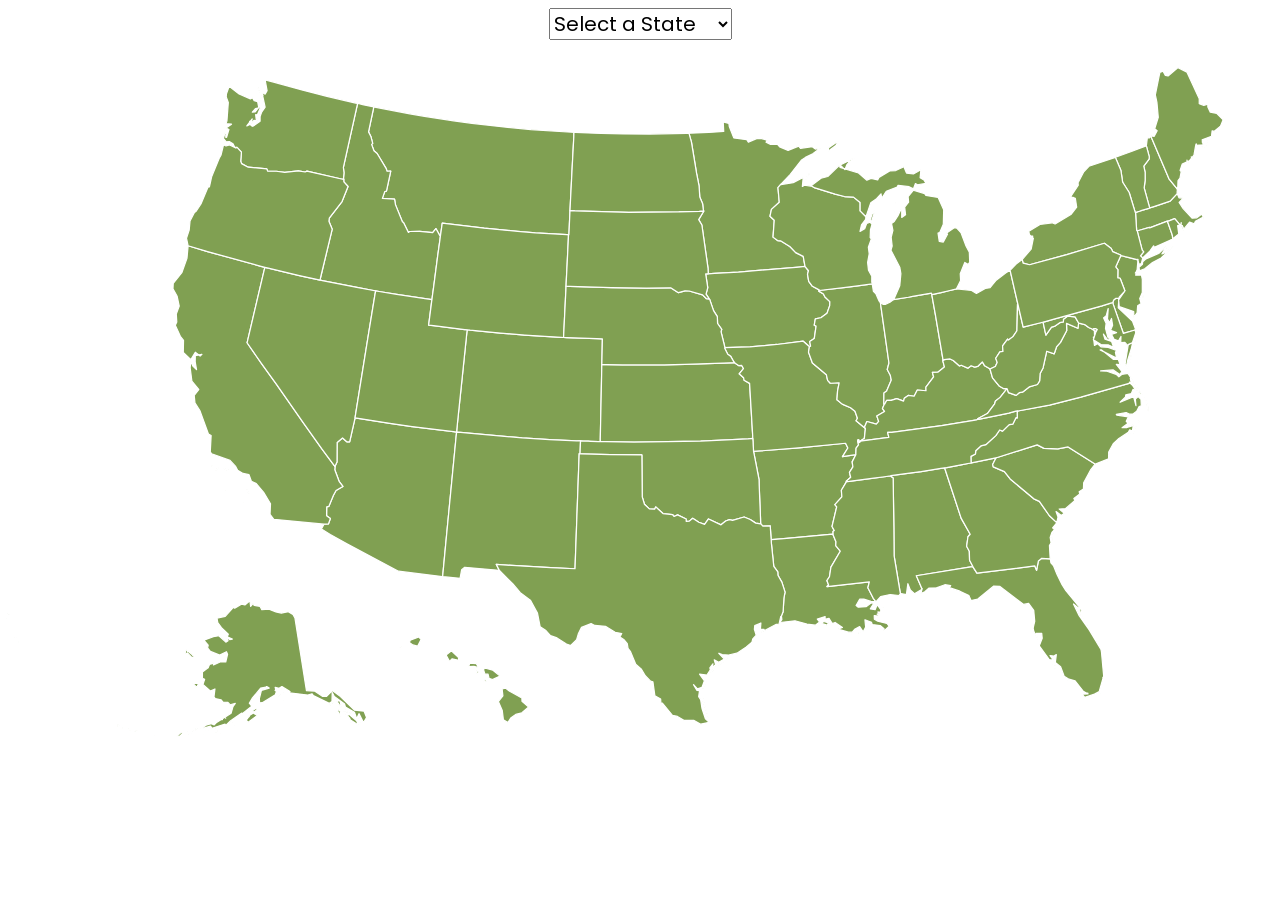
<file: index.html>
<!DOCTYPE html>
<html lang="en" >
<head>
  <meta charset="UTF-8">
  <title>CodePen - Interactive US Map</title>
  <link rel="stylesheet" href="./style.css">

</head>
<body>
<!-- partial:index.partial.html -->
<head>
    <meta charset="UTF-8">
    <meta http-equiv="X-UA-Compatible" content="IE=edge">
    <meta name="viewport" content="width=device-width, initial-scale=1.0">
    <title>Interactive US Map</title>

    <link rel="preconnect" href="https://fonts.googleapis.com">
    <link rel="preconnect" href="https://fonts.gstatic.com" crossorigin>
    <link href="https://fonts.googleapis.com/css2?family=Poppins&display=swap" rel="stylesheet">
    <link rel="stylesheet" href="style.css">
</head>
<body>
  
    <div class="page" id="page1">
        <select id="stateDropdown" name="Select a State">
          <option value="" disabled selected>Select a State</option>
          <option value="AL">Alabama</option>
          <option value="AK">Alaska</option>
          <option value="AZ">Arizona</option>
          <option value="AR">Arkansas</option>
          <option value="CA">California</option>
          <option value="CO">Colorado</option>
          <option value="CT">Connecticut</option>
          <option value="DE">Delaware</option>
          <option value="FL">Florida</option>
          <option value="GA">Georgia</option>
          <option value="HI">Hawaii</option>
          <option value="ID">Idaho</option>
          <option value="IL">Illinois</option>
          <option value="IN">Indiana</option>
          <option value="IA">Iowa</option>
          <option value="KS">Kansas</option>
          <option value="KY">Kentucky</option>
          <option value="LA">Louisiana</option>
          <option value="ME">Maine</option>
          <option value="MD">Maryland</option>
          <option value="MA">Massachusetts</option>
          <option value="MI">Michigan</option>
          <option value="MN">Minnesota</option>
          <option value="MS">Mississippi</option>
          <option value="MO">Missouri</option>
          <option value="MT">Montana</option>
          <option value="NE">Nebraska</option>
          <option value="NV">Nevada</option>
          <option value="NH">New Hampshire</option>
          <option value="NJ">New Jersey</option>
          <option value="NM">New Mexico</option>
          <option value="NY">New York</option>
          <option value="NC">North Carolina</option>
          <option value="ND">North Dakota</option>
          <option value="OH">Ohio</option>
          <option value="OK">Oklahoma</option>
          <option value="OR">Oregon</option>
          <option value="PA">Pennsylvania</option>
          <option value="RI">Rhode Island</option>
          <option value="SC">South Carolina</option>
          <option value="SD">South Dakota</option>
          <option value="TN">Tennessee</option>
          <option value="TX">Texas</option>
          <option value="UT">Utah</option>
          <option value="VT">Vermont</option>
          <option value="VA">Virginia</option>
          <option value="WA">Washington</option>
          <option value="WV">West Virginia</option>
          <option value="WI">Wisconsin</option>
          <option value="WY">Wyoming</option>
          <!-- Add all other states -->
        </select>

    <div id="details-box"></div>

    <svg
xmlns:dc="http://purl.org/dc/elements/1.1/"
xmlns:cc="http://creativecommons.org/ns#"
xmlns:rdf="http://www.w3.org/1999/02/22-rdf-syntax-ns#"
xmlns:svg="http://www.w3.org/2000/svg"
xmlns="http://www.w3.org/2000/svg"
xmlns:sodipodi="http://sodipodi.sourceforge.net/DTD/sodipodi-0.dtd"
xmlns:inkscape="http://www.inkscape.org/namespaces/inkscape"
enable_background="new 0 0 1000 589"
height="589px"
pretty_print="False"
style="stroke-linejoin: round; stroke:#000; fill: none;"
version="1.1"
viewBox="0 0 1000 589"
width="1000px"
id="us-map"
preserveAspectRatio="xMinYMin meet"
inkscape:version="0.48.4 r9939"
sodipodi:docname="us.svg">
<sodipodi:namedview
    pagecolor="#ffffff"
    bordercolor="#666666"
    borderopacity="1"
    objecttolerance="10"
    gridtolerance="10"
    guidetolerance="10"
    inkscape:pageopacity="0"
    inkscape:pageshadow="2"
    inkscape:window-width="1920"
    inkscape:window-height="1137"
    id="namedview69"
    showgrid="false"
    inkscape:zoom="0.80893016"
    inkscape:cx="817.66365"
    inkscape:cy="409.3738"
    inkscape:window-x="1192"
    inkscape:window-y="118"
    inkscape:window-maximized="1"
    inkscape:current-layer="svg2" />
<defs
    id="defs4">
<style
    type="text/css"
    id="style6">path { fill-rule: evenodd; }</style>
</defs>
<metadata
    id="metadata8">
<views
    id="views10">
    <view
        h="589.235294118"
        padding="0"
        w="1000"
        id="view12">
    <proj
        id="laea-usa"
        lat0="45"
        lon0="-100" />
    <bbox
        h="321.97"
        w="589.33"
        x="690.09"
        y="918.69"
        id="bbox15" />
    </view>
</views>
<rdf:RDF>
    <cc:Work
        rdf:about="">
    <dc:format>image/svg+xml</dc:format>
    <dc:type
        rdf:resource="http://purl.org/dc/dcmitype/StillImage" />
    <dc:title />
    </cc:Work>
</rdf:RDF>
</metadata>
<path
    inkscape:connector-curvature="0"
    id="MA"
    data-name="Massachusetts"
    data-id="MA"
    d="m 956.31178,153.05085 -0.29118,-0.19412 0,0.29119 0.29118,-0.0971 z m -2.91189,-2.6207 0.67944,-0.29119 0,-0.38825 -0.67944,0.67944 z m 12.03583,-7.57092 -0.0971,-1.35889 -0.19412,-0.7765 0.29119,2.13539 z m -42.41659,-9.9975 -0.67944,0.29119 -5.5326,1.65007 -1.94126,0.67944 -2.23245,0.67944 -0.7765,0.29119 0,0.29119 0.29118,5.04728 0.29119,4.65903 0.29119,4.27078 0.48532,0.29119 1.74714,-0.48532 7.86211,-2.32951 0.19412,0.48531 13.97709,-5.33847 0.0971,0.19413 1.26182,-0.48532 4.4649,-1.74713 4.27078,5.14434 0,0 0.58238,-0.48531 0.29119,-1.45595 -0.0971,2.32952 0,0 0.97063,0 0.29119,1.16475 0.87357,1.65008 0,0 4.56197,-5.5326 3.78546,1.26182 0.87357,-1.94126 6.21204,-3.30015 -2.62071,-5.14435 0.67945,3.30015 -3.20309,2.42658 -3.59133,0.29119 -7.18267,-7.66799 -3.20309,-4.85315 3.20309,-3.39721 -3.30015,-0.19413 -1.35888,-3.20308 -0.0971,-0.19413 -5.53259,6.01791 -12.22996,4.07666 -3.97959,1.26182 0,0 z"
    style="stroke-width:0.97063118000000004;fill:#f9f9f9" />
<path
    inkscape:connector-curvature="0"
    id="MN"
    data-name="Minnesota"
    data-id="MN"
    d="m 558.54712,73.847349 1.94126,6.891482 4.07665,24.848159 1.94126,9.90044 0.58238,8.73568 2.23246,5.24141 0.48531,4.4649 0.38825,1.45595 -0.0971,0.29119 -3.88252,6.40616 2.52364,4.27078 4.85315,34.16622 0.19413,4.4649 4.85315,-0.29119 19.12144,-1.06769 47.75505,-3.97959 4.7561,-0.48532 0,-0.48531 -1.35889,-7.47386 -5.92085,-3.00896 -4.65903,-4.85315 -7.37679,-4.46491 -2.32952,-0.19412 -3.59133,-2.71777 0.97063,-13.39471 -3.39721,-3.10602 1.16476,-5.43554 6.21204,-5.62966 -1.0677,-11.64757 2.23245,-2.52364 0,0 7.57093,-7.95918 8.63861,-11.065195 3.30015,-2.329514 5.82379,-2.814831 6.11497,-4.561967 -4.07665,0.776505 -2.42658,-1.844199 -9.31806,1.261821 -1.45594,-1.747136 -8.34743,3.397209 -6.69736,-2.814831 -1.84419,-2.232452 -5.33848,0.388253 -3.59133,-1.844199 1.16476,-1.358884 -4.56197,-1.455947 -4.07665,0 -6.50323,2.814831 -1.26182,-1.941263 -10.28869,-1.455947 -3.49427,-8.73568 -0.38826,-2.620705 -4.4649,-1.26182 0.38825,7.47386 -11.8417,0.873568 -14.65653,0.582379 -0.97063,0.09706 z"
    style="stroke-width:0.97063118000000004;fill:#f9f9f9" />
<path
    inkscape:connector-curvature="0"
    id="MT"
    data-name="Montana"
    data-id="MT"
    d="m 465.65771,72.973781 -32.12789,-2.135389 -23.39221,-2.232451 -23.29515,-2.717768 -14.46241,-1.941262 -23.10102,-3.591336 -11.55051,-1.941262 -25.81879,-4.950219 -2.71777,-0.582379 -4.17371,19.800877 1.8442,3.591335 1.45595,5.532598 -0.87357,0.776505 1.8442,5.047282 2.52364,2.135389 7.18267,12.035829 0.67944,2.03832 2.91189,-0.19412 -3.39721,15.91835 -1.35888,0.38825 -1.8442,5.33847 9.60925,0.67944 0.77651,4.46491 5.43553,13.29765 0.97063,0.7765 3.78546,7.76505 0.97063,-0.7765 8.05624,-0.0971 10.19163,1.0677 2.52364,-3.30015 3.00896,5.43553 0.58238,0.29119 0.0971,-0.58237 1.35888,-9.51219 33.19559,4.07665 26.49823,2.52364 13.97709,1.16476 24.94522,1.45595 1.26182,0.0971 0.29119,0 0.0971,-1.35888 0.29119,-6.69736 0.38825,-8.83274 0.0971,-2.23246 0.19413,-3.88252 1.55301,-30.47782 1.26182,-23.683401 0.0971,-3.882525 -1.8442,-0.09706 z"
    style="stroke-width:0.97063118000000004;fill:#f9f9f9" />
<path
    inkscape:connector-curvature="0"
    id="ND"
    data-name="North Dakota"
    data-id="ND"
    d="m 556.50879,73.847349 -29.31306,0.582379 -20.48032,-0.09706 -17.56842,-0.388253 -20.57738,-0.776505 -1.0677,-0.09706 -0.0971,3.882525 -1.26182,23.683405 -1.55301,30.47782 -0.19413,3.88252 3.78546,0.19413 42.80484,1.16476 39.50469,-0.29119 16.40367,-0.48532 3.30014,-0.19412 -0.38825,-1.45595 -0.48531,-4.4649 -2.23246,-5.24141 -0.58238,-8.73568 -1.94126,-9.90044 -4.07665,-24.848163 -1.94126,-6.891482 -2.03833,0 z"
    style="stroke-width:0.97063118000000004;fill:#f9f9f9" />
<path
    inkscape:connector-curvature="0"
    id="HI"
    data-name="Hawaii"
    data-id="HI"
    d="m 416.34965,514.99923 -3.00896,-2.23245 -2.6207,0.67944 0.58238,5.43553 -3.59134,4.46491 3.10602,7.08561 0.87357,7.27973 3.59133,2.32951 2.23246,-3.59133 3.97958,-2.91189 4.85316,-1.26183 5.33847,-4.56196 -5.24141,-4.46491 -0.0971,-2.71776 -9.9975,-5.5326 z m -17.66549,-7.86211 -1.45595,-1.26182 -1.35888,1.8442 2.81483,-0.58238 z m -7.27973,-4.17372 0.38825,-3.59133 -1.8442,-0.29119 1.45595,3.88252 z m 6.11497,-5.92085 -1.65007,0.77651 1.16476,3.6884 2.52364,0.19412 0.7765,3.20308 2.71777,1.16476 6.01791,-2.81483 -5.62966,-4.65903 -5.92085,-1.55301 z m -12.42408,-3.97959 -0.87356,2.62071 4.17371,-0.0971 3.88252,0.97063 -2.03832,-3.20309 -5.14435,-0.29119 z m -12.22995,-7.66798 -2.23245,-2.13539 -4.27078,3.30015 2.71777,5.04728 1.94126,-2.03833 5.5326,1.16476 -0.48532,-2.32952 -3.20308,-3.00895 z m -43.48428,-4.27078 0.58238,-1.35888 1.65007,-0.87357 -2.23245,2.23245 z m 15.43304,-8.83274 -6.79442,2.52364 -0.67944,1.8442 2.71777,1.94126 3.78546,0.97063 2.71776,-5.33847 -1.74713,-1.94126 z m -47.07561,-17.85962 0,-0.0971 -0.19413,0 0.19413,0.0971 z m -51.44346,-12.71527 0,0.19413 0.0971,0 -0.0971,-0.19413 z m -26.98355,-4.4649 0.0971,0.0971 0,0 -0.0971,-0.0971 z m -1.06769,-1.94126 0,0 0,0 0,0 z m -0.87357,-0.97063 -0.19412,0 0,0.0971 0.19412,-0.0971 z m 0.67944,0 -0.0971,0 0.0971,0 0,0 z m -0.0971,-0.0971 0,0 0,0.0971 0,-0.0971 z m -30.47782,-25.04228 -0.0971,-0.29119 0,0.0971 0.0971,0.19413 z m -66.48824,-21.25682 -0.29119,0.29118 0.19413,0.0971 0.0971,-0.38825 z m -70.370758,-49.01688 0,0 0,0 0,0 z m 2.426578,0.0971 -0.09706,0 0,0 0.09706,0 z m -0.485316,-0.0971 0,0 0,0 0,0 z m -41.445952,-18.1508 0.291189,-0.0971 0,-0.19412 -0.291189,0.29119 z"
    style="stroke-width:0.97063118000000004;fill:#f9f9f9" />
<path
    inkscape:connector-curvature="0"
    id="ID"
    data-name="Idaho"
    data-id="ID"
    d="m 309.0949,52.881715 -8.63862,-1.747136 -2.81483,-0.679442 -1.26182,-0.291189 -11.25932,50.666952 0.48532,4.17371 -0.38826,4.36784 0.19413,0.97063 0,0.0971 0.0971,1.84419 3.30015,3.59134 -4.75609,11.93876 -10.09457,13.20059 -0.29119,2.42658 2.62071,6.21204 -9.221,38.24287 -0.38825,2.03832 2.71776,0.58238 27.46887,5.43553 10.96813,2.03833 2.81483,0.48532 2.71777,0.48531 13.97709,2.23245 25.04228,3.78546 2.81483,0.38826 0.38825,-3.20309 0.87357,-6.3091 3.30015,-25.23641 1.74714,-12.52114 0.38825,-3.20309 -0.58238,-0.29119 -3.00896,-5.43553 -2.52364,3.30015 -10.19163,-1.0677 -8.05624,0.0971 -0.97063,0.7765 -3.78546,-7.76505 -0.97063,-0.7765 -5.43553,-13.29765 -0.77651,-4.46491 -9.60925,-0.67944 1.8442,-5.33847 1.35888,-0.38825 3.39721,-15.91835 -2.91189,0.19412 -0.67944,-2.03832 -7.18267,-12.035829 -2.52364,-2.135389 -1.8442,-5.047282 0.87357,-0.776505 -1.45595,-5.532598 -1.8442,-3.591335 4.17371,-19.800877 -0.0971,0 z"
    style="stroke-width:0.97063118000000004;fill:#f9f9f9" />
<path
    inkscape:connector-curvature="0"
    id="WA"
    data-name="Washington"
    data-id="WA"
    d="m 192.13384,77.050432 0.0971,-1.650073 -0.19412,0.09706 0.0971,1.55301 z m 20.67445,-8.832744 0.58237,-0.970631 -0.67944,-0.09706 0.0971,1.067694 z m -1.8442,-1.747136 0.58237,-1.941262 -0.58237,-0.194127 0,2.135389 z m 7.0856,-2.814831 -0.0971,-1.941262 -1.65007,2.523641 1.74713,-0.582379 z m 0.19413,-4.076651 0.29119,-1.941262 -0.19413,-0.485316 -0.0971,2.426578 z m 0.29119,-9.512185 -0.0971,-1.067695 -0.38826,-0.09706 0.48532,1.164758 z m 3.10602,-6.406166 -0.87357,-0.09706 -1.74713,2.717767 2.6207,-2.620704 z m -2.42658,-2.620705 0.48532,-0.388252 0.0971,-0.291189 -0.58238,0.679441 z m -0.48531,0.29119 -0.29119,-1.941263 -0.87357,1.650073 1.16476,0.29119 z m -0.48532,-2.717768 -0.87357,-0.388252 0.67944,0.970631 0.19413,-0.582379 z m 2.91189,1.650074 0,-1.261821 -0.29119,0.485316 0.29119,0.776505 z m 0.87357,-1.261821 -0.38825,-0.291189 -0.0971,0 0.48531,0.291189 z m -5.5326,-2.135389 -0.48531,-0.388252 -0.19413,-0.09706 0.67944,0.485315 z m 3.59134,-0.388252 -2.6207,0.679442 0.67944,0.194126 1.94126,-0.873568 z m -2.13539,-0.194126 -0.48531,-0.582379 -0.0971,0.09706 0.58238,0.485316 z m 2.03833,-1.164758 -0.38826,0 0.48532,0.194126 -0.0971,-0.194126 z m -19.02438,49.793381 3.49428,3.785461 -0.58238,7.279734 0.67944,1.8442 5.24141,2.81483 14.75359,1.35888 0.58238,1.74714 6.98855,0.0971 6.60029,0.87357 10.774,-1.16476 5.33848,0.87357 1.45594,-0.67944 27.27474,6.21204 1.8442,0.38825 -0.19413,-0.97063 0.38826,-4.36784 -0.48532,-4.17371 11.25932,-50.666952 -1.55301,-0.29119 -22.71277,-5.338471 -19.80087,-5.047282 -22.42159,-6.21204 -6.69735,-1.650073 1.55301,8.444491 -1.45595,2.717768 -2.6207,-1.358884 2.52364,11.744637 -2.71777,3.882525 -1.26182,3.591336 0,3.688398 -5.72672,3.979588 -2.42658,-1.55301 -2.32952,1.164758 4.27078,-5.532598 -1.06769,3.785462 2.42658,-2.620705 1.94126,0.388253 -0.58238,-4.853156 1.26182,0.194126 2.6207,-5.823787 -0.87356,-0.873568 -3.39721,4.36784 -2.23246,0.09706 2.42658,-2.717767 2.71777,-0.679442 -0.97063,-4.950219 -2.71777,-0.679442 -1.35888,-2.329515 -1.65008,0.873568 -8.9298,-3.882524 -7.86211,-6.114977 -2.13539,5.92085 -0.19413,2.523641 1.65007,4.464904 -1.06769,14.462405 -0.77651,2.232452 4.36784,0.388252 -4.36784,3.10602 2.32952,1.164757 -1.8442,6.21204 -0.87357,-4.853156 -1.65007,5.629661 2.23245,2.717767 2.42658,-0.194126 2.91189,1.747136 1.45595,2.814831 1.74713,0 0,0 z"
    style="stroke-width:0.97063118000000004;fill:#f9f9f9" />
<path
    inkscape:connector-curvature="0"
    id="AZ"
    data-name="Arizona"
    data-id="AZ"
    d="m 372.18593,309.90486 -32.71027,-4.07665 -17.56843,-2.52365 -25.04228,-3.97958 -2.52364,-0.38826 0,0.19413 -4.27078,18.83025 -2.23245,-0.0971 -3.39721,-3.00895 -4.27078,3.59133 -0.0971,15.43304 -1.55301,3.30014 0,0.29119 0,0.0971 -0.19413,2.42657 3.39721,9.12394 3.00896,4.07665 -5.43554,3.20308 -2.13539,3.97959 -3.49427,8.54155 -1.74713,0.38826 -0.0971,7.0856 3.00896,2.23246 -1.55301,4.27077 -3.49427,0.19413 0,0 -2.03833,3.78546 6.98855,4.36784 13.20058,7.3768 40.76651,21.64507 34.55447,4.27078 0.38825,0 2.71777,-28.63362 0.67944,-7.08561 7.27974,-75.12685 0.38825,-3.49427 -2.52364,-0.29119 z"
    style="stroke-width:0.97063118000000004;fill:#f9f9f9" />
<path
    inkscape:connector-curvature="0"
    id="CA"
    data-name="California"
    data-id="CA"
    d="m 206.01387,363.77489 0.38825,2.13539 0,0.38825 -0.38825,-2.52364 z m -14.26828,-8.34743 0.67944,1.45595 0.38825,-0.0971 -1.06769,-1.35888 z m 16.98604,-0.29119 0.29119,2.52364 1.74714,1.26182 -2.03833,-3.78546 z m -11.74463,-13.78296 -1.0677,-0.29119 0.87357,0.38825 0.19413,-0.0971 z m -10.77401,-2.9119 -2.6207,1.55301 0.67944,0.67945 1.94126,-2.23246 z m -5.04728,-1.8442 -0.19413,0.77651 0.87357,0.19413 -0.67944,-0.97064 z m 8.54155,1.94127 4.27078,2.42658 0.77651,-0.67945 -5.04729,-1.74713 z m -33.09852,-85.51261 -0.0971,0.0971 0.0971,-0.0971 0,0 z m 10.38575,0.48531 -0.0971,-0.29119 0,0.38826 0.0971,-0.0971 z m 56.00542,-73.6709 -3.78546,-0.97064 -41.54301,-11.45344 -15.43304,-4.65903 0,0.38825 -0.87357,9.60925 -4.07665,11.35638 -6.79442,8.44449 -0.19412,4.27078 3.30014,5.92085 1.65008,7.76505 -2.32952,6.3091 0.38825,6.30911 -1.16475,2.6207 3.97958,8.63862 2.52364,3.30015 -0.19412,9.41512 6.01791,5.72672 3.49427,-5.82378 3.78547,3.00895 1.45594,-1.35888 -5.24141,0.97063 -0.0971,4.95022 1.0677,6.21204 -2.9119,-2.81483 -1.65007,-3.78546 -0.48532,5.2414 1.35889,10.38576 5.43553,6.69735 -3.59133,4.65903 0.58237,5.92085 3.88253,6.01792 6.79442,18.63612 2.13539,1.16475 -0.67945,12.9094 1.0677,1.55301 14.55947,5.24141 4.4649,4.75609 1.55301,3.10602 4.27078,2.42658 4.65903,0.87357 1.94126,5.33847 3.88252,1.8442 5.82379,6.89148 5.43554,9.02687 -0.38826,8.34743 3.00896,3.97958 39.69882,3.88253 0,0 3.49427,-0.19413 1.55301,-4.27077 -3.00896,-2.23246 0.0971,-7.0856 1.74713,-0.38826 3.49427,-8.54155 2.13539,-3.97959 5.43554,-3.20308 -3.00896,-4.07665 -3.39721,-9.12394 0.19413,-2.42657 0,-0.0971 -2.52364,-3.39721 -7.76505,-10.38575 -15.04479,-21.15976 -20.96563,-30.08957 -11.8417,-16.40366 -11.45345,-16.50074 13.20058,-56.00542 0.87357,-3.68839 z"
    style="stroke-width:0.97063118000000004;fill:#f9f9f9" />
<path
    inkscape:connector-curvature="0"
    id="CO"
    data-name="Colorado"
    data-id="CO"
    d="m 489.6323,255.54951 0.38826,-19.02437 -4.65903,-0.19413 -23.6834,-0.87357 -2.32952,-0.0971 -1.94126,-0.0971 -28.82775,-1.8442 -19.2185,-1.55301 -23.97459,-2.32952 -2.32951,-0.29119 -0.29119,2.52365 -5.24141,50.56988 -1.8442,17.66549 -0.7765,7.66799 -0.19413,2.52364 3.00896,0.29119 48.91981,4.27077 21.54801,1.35889 21.45095,0.97063 3.10602,0.0971 1.94126,0.0971 4.07665,0.0971 1.94127,0.0971 6.11497,0.19413 1.55301,0 0,-1.94127 1.0677,-51.34639 0.0971,-5.72672 0,-1.8442 0.0971,-1.26182 z"
    style="stroke-width:0.97063118000000004;fill:#f9f9f9" />
<path
    inkscape:connector-curvature="0"
    id="NV"
    data-name="Nevada"
    data-id="NV"
    d="m 294.82662,295.8307 10.09457,-62.79983 5.14434,-31.44846 0.58238,-3.10601 -2.81483,-0.48532 -10.96813,-2.03833 -27.46887,-5.43553 -2.71776,-0.58238 -2.71777,-0.58238 -13.6859,-3.00895 -24.55697,-5.82379 -2.71777,-0.67944 -0.87357,3.68839 -13.20058,56.00542 11.45345,16.50074 11.8417,16.40366 20.96563,30.08957 15.04479,21.15976 7.76505,10.38575 2.52364,3.39721 0,-0.29119 1.55301,-3.30014 0.0971,-15.43304 4.27078,-3.59133 3.39721,3.00895 2.23245,0.0971 4.27078,-18.83025 0,-0.19413 0.48531,-3.10602 z"
    style="stroke-width:0.97063118000000004;fill:#f9f9f9" />
<path
    inkscape:connector-curvature="0"
    id="NM"
    data-name="New Mexico"
    data-id="NM"
    d="m 472.45213,324.75551 0.0971,-2.52364 0.0971,-2.52364 0.0971,-2.52364 -3.10602,-0.0971 -21.45095,-0.97063 -21.54801,-1.35889 -48.91981,-4.27077 -3.00896,-0.29119 -0.38825,3.49427 -7.27974,75.12685 -0.67944,7.08561 -2.71777,28.63362 0.38826,0.0971 13.39471,1.26183 1.26182,-6.79442 2.42658,-1.94127 27.17767,2.42658 0.19413,0 -2.42658,-4.75609 12.32701,0.87357 30.76901,1.74713 19.2185,0.87357 3.30015,-91.0452 0.67944,0.0971 0.0971,-2.62071 z"
    style="stroke-width:0.97063118000000004;fill:#f9f9f9" />
<path
    inkscape:connector-curvature="0"
    id="OR"
    data-name="Oregon"
    data-id="OR"
    d="m 162.2384,162.75717 15.43304,4.65903 41.54301,11.45344 3.78546,0.97064 2.71777,0.67944 24.55697,5.82379 13.6859,3.00895 2.71777,0.58238 0.38825,-2.03832 9.221,-38.24287 -2.62071,-6.21204 0.29119,-2.42658 10.09457,-13.20059 4.75609,-11.93876 -3.30015,-3.59134 -0.0971,-1.84419 0,-0.0971 -1.8442,-0.38825 -27.27474,-6.21204 -1.45594,0.67944 -5.33848,-0.87357 -10.774,1.16476 -6.60029,-0.87357 -6.98855,-0.0971 -0.58238,-1.74714 -14.75359,-1.35888 -5.24141,-2.81483 -0.67944,-1.8442 0.58238,-7.279734 -3.49428,-3.785461 -0.29118,0.09706 -0.67945,0.485315 -4.85315,-2.523641 -2.9119,0.873568 -1.94126,-0.970631 -2.03832,8.347429 -1.35889,2.329514 -6.01791,14.656531 -1.74714,8.05624 -1.06769,0.0971 -5.62966,13.39471 -3.78546,5.72672 -1.35889,0.97063 -3.49427,6.79442 -0.67944,7.18267 -2.13539,6.40617 1.26182,5.82378 0,0.0971 z m 35.5251,-79.688825 -0.29119,-0.873568 -0.0971,0.679442 0.38825,0.194126 z"
    style="stroke-width:0.97063118000000004;fill:#f9f9f9" />
<path
    inkscape:connector-curvature="0"
    id="UT"
    data-name="Utah"
    data-id="UT"
    d="m 352.38505,204.97962 -25.04228,-3.78546 -13.97709,-2.23245 -2.71777,-0.48531 -0.58238,3.10601 -5.14434,31.44846 -10.09457,62.79983 -0.48531,3.10602 2.52364,0.38826 25.04228,3.97958 17.56843,2.52365 32.71027,4.07665 2.52364,0.29119 0.19413,-2.52364 0.7765,-7.66799 1.8442,-17.66549 5.24141,-50.56988 0.29119,-2.52365 -1.94126,-0.19412 -24.7511,-3.00896 -3.78546,-0.48531 2.42658,-18.92731 0.19412,-1.26182 -2.81483,-0.38826 z"
    style="stroke-width:0.97063118000000004;fill:#f9f9f9" />
<path
    inkscape:connector-curvature="0"
    id="WY"
    data-name="Wyoming"
    data-id="WY"
    d="m 461.38694,192.16729 0.7765,-15.14184 0.97063,-20.38326 0.0971,-2.52364 -1.26182,-0.0971 -24.94522,-1.45595 -13.97709,-1.16476 -26.49823,-2.52364 -33.19559,-4.07665 -1.35888,9.51219 -0.0971,0.58237 -0.38825,3.20309 -1.74714,12.52114 -3.30015,25.23641 -0.87357,6.3091 -0.38825,3.20309 -0.19412,1.26182 -2.42658,18.92731 3.78546,0.48531 24.7511,3.00896 1.94126,0.19412 2.32951,0.29119 23.97459,2.32952 19.2185,1.55301 28.82775,1.8442 1.94126,0.0971 0.0971,-2.52364 0.48532,-10.19163 0.87357,-17.76255 0.38825,-7.57092 0.0971,-2.52364 0.0971,-2.62071 z"
    style="stroke-width:0.97063118000000004;fill:#f9f9f9" />
<path
    inkscape:connector-curvature="0"
    id="AR"
    data-name="Arkansas"
    data-id="AR"
    d="m 690.4559,328.05566 -10.48282,1.55301 4.27078,-6.79442 -1.8442,-3.78546 -36.98105,3.59134 -31.25432,2.52364 -4.56197,0.29119 0.58238,2.71776 3.78546,19.60675 0.0971,4.36784 1.0677,26.40117 0.0971,4.36784 0.29119,0.0971 1.45595,1.55301 5.82378,-0.19413 0.58238,8.54155 0.19413,2.42658 3.00896,-0.29119 9.22099,-0.67944 36.5928,-3.39721 0.19412,0 -0.0971,-2.13539 0.97063,-0.67944 -1.74713,-3.30014 3.6884,-15.5301 -1.45595,-1.74714 5.5326,-6.11498 -0.38826,-5.2414 4.07665,-6.79442 0,-0.0971 -0.19412,-0.19412 3.49427,-3.20309 -0.97063,-3.88252 2.71777,-4.27078 -0.58238,-3.97959 2.91189,-5.62966 0,-0.0971 -0.0971,0 z"
    style="stroke-width:0.97063118000000004;fill:#f9f9f9" />
<path
    inkscape:connector-curvature="0"
    id="IA"
    data-name="Iowa"
    data-id="IA"
    d="m 661.53109,197.69989 -5.33847,-2.81483 -2.9119,-3.97959 -0.97063,-5.72672 0.77651,-2.62071 -2.81483,-3.39721 0,0 -4.7561,0.48532 -47.75505,3.97959 -19.12144,1.06769 -4.85315,0.29119 -2.03833,0.0971 1.65008,10.77401 -1.35889,5.14435 2.13539,3.20308 0,0.67944 0.67944,0.0971 3.10602,9.12394 3.00896,4.75609 0.19413,5.43554 3.30014,4.56196 -0.58238,1.94126 3.00896,12.22996 0,0.29119 0,0 19.89794,-0.58238 21.25682,-1.8442 20.86857,-2.62071 4.7561,4.17372 0.19412,0.19412 0.87357,-0.38825 -0.67944,-3.78546 3.59133,-2.23245 1.45595,-9.90044 -1.45595,-0.67944 0.87357,-5.04728 4.36784,-0.87357 4.85316,-3.49427 2.13539,-6.11498 0.0971,-3.10602 -3.88252,-3.6884 -1.16476,-2.32951 -3.6884,-2.32952 0.19413,-0.48531 0.0971,-0.48532 z"
    style="stroke-width:0.97063118000000004;fill:#f9f9f9" />
<path
    inkscape:connector-curvature="0"
    id="KS"
    data-name="Kansas"
    data-id="KS"
    d="m 608.92288,312.71969 -2.42658,-41.0577 -4.36784,-2.52364 -0.38825,-1.94127 -3.49428,-3.10602 3.39721,-4.17371 -1.35888,-2.42658 -2.52364,0.0971 -2.32952,-1.65008 -0.97063,-0.7765 -3.30014,0.19412 -35.81629,1.35889 -16.40367,0.38825 -32.61321,0 -13.10352,-0.19413 -3.6884,-0.0971 0,1.8442 -0.0971,5.72672 -1.0677,51.34639 0,1.94127 4.17372,0.0971 22.51864,0.29119 52.70528,-0.77651 37.56342,-1.74713 3.6884,-0.29119 -0.0971,-2.52364 z"
    style="stroke-width:0.97063118000000004;fill:#f9f9f9" />
<path
    inkscape:connector-curvature="0"
    id="MO"
    data-name="Missouri"
    data-id="MO"
    d="m 653.66898,242.44599 -4.7561,-4.17372 -20.86857,2.62071 -21.25682,1.8442 -19.89794,0.58238 0,0 -0.0971,0.58238 2.42657,4.65903 2.23246,1.553 2.6207,4.65903 0.38825,0.38826 0.97063,0.7765 2.32952,1.65008 2.52364,-0.0971 1.35888,2.42658 -3.39721,4.17371 3.49428,3.10602 0.38825,1.94127 4.36784,2.52364 2.42658,41.0577 0.0971,2.52364 0.19413,2.52364 0.0971,2.52364 0.19413,2.6207 0.0971,2.52365 4.56197,-0.29119 31.25432,-2.52364 36.98105,-3.59134 1.8442,3.78546 -4.27078,6.79442 10.48282,-1.55301 0.0971,0 0,-0.7765 0.19413,-4.46491 1.94126,-2.42658 -0.58238,-2.71776 -0.0971,-0.0971 -0.0971,-0.0971 0.38825,-1.26182 0.58238,0.19413 0.29119,0.7765 -0.0971,0.29119 0,0.0971 0,0.77651 0.38826,0.0971 0.7765,-0.97063 0,-0.0971 0.0971,-0.29119 2.52364,-1.55301 0.38826,-0.19413 0.87357,-7.95917 -0.19413,-0.38826 -0.29119,-0.0971 -6.89148,-5.62966 1.06769,-2.03833 -1.94126,-5.53259 -3.49427,-2.71777 -6.60029,-2.9119 -4.17372,-3.3972 0.48532,-6.98855 1.26182,-6.50323 -6.98855,0.38825 -2.13539,-2.23245 -0.97063,-4.4649 -11.06519,-9.31806 -3.10602,-8.63862 0.7765,-4.27078 0,0 -0.19412,-0.19412 z"
    style="stroke-width:0.97063118000000004;fill:#f9f9f9" />
<path
    inkscape:connector-curvature="0"
    id="NE"
    data-name="Nebraska"
    data-id="NE"
    d="m 572.33008,204.68843 -3.00895,-3.00895 -10.57988,-3.10602 -3.39721,-0.0971 -5.14435,1.45594 -6.11498,-3.88252 -19.12143,0.19412 -27.85712,-0.29119 -32.90439,-1.06769 -2.9119,-0.0971 -0.0971,2.52364 -0.38825,7.57092 -0.87357,17.76255 -0.48532,10.19163 -0.0971,2.52364 2.32952,0.0971 23.6834,0.87357 4.65903,0.19413 -0.38826,19.02437 -0.0971,1.26182 3.6884,0.0971 13.10352,0.19413 32.61321,0 16.40367,-0.38825 35.81629,-1.35889 3.30014,-0.19412 -0.38825,-0.38826 -2.6207,-4.65903 -2.23246,-1.553 -2.42657,-4.65903 0.0971,-0.58238 0,-0.29119 -3.00896,-12.22996 0.58238,-1.94126 -3.30014,-4.56196 -0.19413,-5.43554 -3.00896,-4.75609 -3.10602,-9.12394 -0.67944,-0.0971 -1.8442,-0.19413 z"
    style="stroke-width:0.97063118000000004;fill:#f9f9f9" />
<path
    inkscape:connector-curvature="0"
    id="OK"
    data-name="Oklahoma"
    data-id="OK"
    d="m 609.50526,322.91131 -0.19413,-2.6207 -0.0971,-2.52364 -0.19413,-2.52364 -3.6884,0.29119 -37.56342,1.74713 -52.70528,0.77651 -22.51864,-0.29119 -4.17372,-0.0971 -1.55301,0 -6.11497,-0.19413 -1.94127,-0.0971 -4.07665,-0.0971 -1.94126,-0.0971 -0.0971,2.52364 -0.0971,2.52364 -0.0971,2.52364 -0.0971,2.62071 0.58238,0 23.48927,0.58238 24.84816,0.29119 0.29119,33.19558 1.74714,5.82379 3.88252,3.6884 4.17372,0.19413 0.87356,-1.74714 5.72673,5.24141 7.47386,0.7765 1.35888,1.55301 2.71777,-1.26182 6.79442,3.20309 0,1.84419 2.52364,-0.0971 2.6207,-2.23245 4.85316,3.10602 4.56197,1.65007 3.10601,-4.27077 9.90044,4.65902 3.6884,-3.00895 3.00896,-1.16476 2.42658,0.58238 9.12393,-2.6207 4.85316,2.03832 4.36784,2.81483 3.78546,0.67944 0.0971,0 -0.0971,-4.36784 -1.0677,-26.40117 -0.0971,-4.36784 -3.78546,-19.60675 -0.58238,-2.71776 -0.0971,-2.52365 z"
    style="stroke-width:0.97063118000000004;fill:#f9f9f9" />
<path
    inkscape:connector-curvature="0"
    id="SD"
    data-name="South Dakota"
    data-id="SD"
    d="m 566.89455,135.57949 -16.40367,0.48532 -39.50469,0.29119 -42.80484,-1.16476 -3.78546,-0.19413 -0.0971,2.23246 -0.38825,8.83274 -0.29119,6.69736 -0.0971,1.35888 -0.29119,0 -0.0971,2.52364 -0.97063,20.38326 -0.7765,15.14184 -0.0971,2.62071 2.9119,0.0971 32.90439,1.06769 27.85712,0.29119 19.12143,-0.19412 6.11498,3.88252 5.14435,-1.45594 3.39721,0.0971 10.57988,3.10602 3.00895,3.00895 1.8442,0.19413 0,-0.67944 -2.13539,-3.20308 1.35889,-5.14435 -1.65008,-10.77401 2.03833,-0.0971 -0.19413,-4.4649 -4.85315,-34.16622 -2.52364,-4.27078 3.88252,-6.40616 0.0971,-0.29119 -3.30014,0.19412 z"
    style="stroke-width:0.97063118000000004;fill:#f9f9f9" />
<path
    inkscape:connector-curvature="0"
    id="LA"
    data-name="Louisiana"
    data-id="LA"
    d="m 688.99995,469.2825 -1.26182,0.29119 -0.58238,0.58238 1.8442,-0.87357 z m 4.07665,0 -0.67944,-0.29119 -0.19412,0.29119 0.87356,0 z m 2.32952,-0.77651 -0.67944,0 -0.38826,0.48532 1.0677,-0.48532 z m -1.16476,-0.67944 -0.19413,-0.29119 -0.0971,0.29119 0.29119,0 z m 7.76505,-5.14434 -0.29119,0.19412 0.48532,0 -0.19413,-0.19412 z m 13.58884,-5.72673 0.58238,-0.7765 -0.67945,0.87357 0.0971,-0.0971 z m 1.94126,-2.52364 -0.19413,0.0971 0,0.0971 0.19413,-0.19413 z m -49.89044,8.54156 1.45594,-1.8442 -3.97959,-1.0677 -1.74713,1.45595 4.27078,1.45595 z m 40.28119,-8.44449 -0.38825,-0.38826 -0.0971,0.19413 0.48532,0.19413 z m 1.06769,-1.74714 -0.97063,-0.29119 0.29119,0.97063 0.67944,-0.67944 z m 7.95918,-1.65007 0,-0.29119 0,0.0971 0,0.19413 z m 1.94126,-1.26182 -0.0971,-0.0971 0.0971,0.19413 0,-0.0971 z m -0.7765,-0.19413 -0.19413,-0.0971 -0.0971,0.29119 0.29119,-0.19413 z m -6.79442,-0.29119 0.87357,-0.29119 0,-0.29119 -0.87357,0.58238 z m 0.48532,-0.48532 0.48531,-0.48531 -0.0971,-0.0971 -0.38825,0.58237 z m -3.39721,-3.59133 -0.19413,0.19413 0.0971,0 0.0971,-0.19413 z m -35.8163,-54.35535 -0.19412,0 -36.5928,3.39721 -9.22099,0.67944 -3.00896,0.29119 0.0971,2.32952 1.94126,18.73318 3.20309,4.4649 0.0971,2.62071 3.10602,5.43553 2.52364,7.95918 -0.87357,4.4649 -0.67944,11.0652 -1.45594,3.59133 0.19412,0 0.29119,2.52364 -1.65007,2.32952 12.03582,-1.35889 9.41513,2.62071 6.69735,0.87357 3.39721,-2.42658 -1.8442,-2.42658 6.21204,-1.94126 -0.19412,2.13539 3.20308,-0.77651 2.6207,4.07665 2.23245,-0.7765 5.82379,3.97959 -3.59133,1.26182 8.25036,2.42657 3.10602,0 1.8442,-2.23245 3.97959,-2.13539 2.81483,4.07666 1.94126,-3.6884 -0.58238,-5.82379 5.24141,2.03833 0.58238,1.74713 6.21204,0.77651 3.10602,2.52364 -0.38825,2.03832 4.36784,-4.07665 -1.65008,-2.13539 -7.27973,-1.8442 -2.71777,-1.55301 -0.0971,-2.91189 3.00896,0.38825 2.32951,-4.75609 -3.00896,-4.17371 -1.65007,3.97958 -3.78546,-0.67944 2.6207,-4.27078 -1.74713,-0.48531 -4.27078,3.00896 -6.11498,0.38825 -1.74713,-1.35889 2.81483,-4.95021 3.30014,-0.0971 5.62967,1.8442 4.07665,0.38825 0,0 -2.23245,-2.81483 -4.27078,-8.34742 1.16476,-4.65903 -33.48678,3.68839 1.26182,-1.26182 -1.35888,-3.49427 2.03832,-3.00896 1.16476,-7.57092 7.3768,-12.6182 -3.59134,-4.36784 0.19413,-3.20309 -2.23246,-5.24141 0,-0.67944 z"
    style="stroke-width:0.97063118000000004;fill:#f9f9f9" />
<path
    inkscape:connector-curvature="0"
    id="TX"
    data-name="Texas"
    data-id="TX"
    d="m 573.98015,536.93549 -4.65902,-17.56842 0,3.30015 4.65902,14.26827 z m -1.06769,-30.86607 -3.30015,6.21204 -0.38825,2.03833 3.6884,-8.25037 z m 2.6207,-4.56196 3.10602,-4.07666 -2.23245,1.35889 -0.87357,2.71777 z m 10.96814,-9.90044 -7.27974,3.78546 2.03833,-0.38825 5.24141,-3.39721 z m 0.97063,-1.35889 2.03832,-1.65007 -0.7765,0.19413 -1.26182,1.45594 z m -115.11686,-162.87191 -0.67944,-0.0971 -3.30015,91.0452 -19.2185,-0.87357 -30.76901,-1.74713 -12.32701,-0.87357 2.42658,4.75609 0.0971,0.0971 10.48282,10.48281 6.01791,7.08561 7.95917,5.92085 5.62967,10.28869 2.13538,10.77401 4.56197,3.00895 3.59134,3.97959 5.14434,1.8442 7.47386,4.75609 3.39721,1.26183 4.65903,-4.65903 1.45595,-4.95022 2.42658,-4.7561 7.57092,-3.00895 2.91189,1.45594 8.44449,0.67945 7.66799,4.75609 5.24141,0.97063 -1.45595,2.71777 3.00896,1.94126 2.81483,3.39721 0.58238,3.59133 1.8442,2.42658 4.27077,10.28869 4.27078,3.59134 3.30015,5.43553 4.17371,4.27078 1.8442,0.58238 1.55301,11.06519 4.56197,2.52365 0.19412,3.49427 1.16476,-0.29119 7.95918,9.70631 3.97959,0.87357 5.04728,3.00896 7.76505,0 5.62966,3.10601 6.69735,-1.45594 -3.00895,-2.81483 -2.71777,-8.1533 -1.06769,-7.08561 -1.55301,-2.32952 0.67944,-4.75609 -2.03833,-0.19413 -2.71777,-4.4649 3.10602,3.30015 3.59134,-1.26182 1.94126,-5.14435 -3.88252,-5.24141 5.82378,0.67944 2.71777,-4.17371 -0.38825,-1.45595 2.42658,-3.20308 -0.58238,2.81483 2.71777,-2.13539 -1.0677,-3.78546 3.49427,1.8442 4.46491,-2.52364 -4.36784,-4.56197 2.71776,1.0677 5.04729,0.29119 6.60029,-1.45595 7.3768,-4.95022 4.4649,-3.6884 0.67944,-2.71777 2.71777,-2.81483 -1.45595,-4.65903 0.29119,-2.91189 4.85316,-2.13539 -0.38826,5.14435 2.9119,0 -3.20308,2.71776 12.90939,-6.79441 2.13539,-0.0971 1.35888,-6.21204 0.38826,0 1.45594,-3.59133 0.67944,-11.0652 0.87357,-4.4649 -2.52364,-7.95918 -3.10602,-5.43553 -0.0971,-2.62071 -3.20309,-4.4649 -1.94126,-18.73318 -0.0971,-2.32952 -0.19413,-2.42658 -0.58238,-8.54155 -5.82378,0.19413 -1.45595,-1.55301 -0.29119,-0.0971 -0.0971,0 -3.78546,-0.67944 -4.36784,-2.81483 -4.85316,-2.03832 -9.12393,2.6207 -2.42658,-0.58238 -3.00896,1.16476 -3.6884,3.00895 -9.90044,-4.65902 -3.10601,4.27077 -4.56197,-1.65007 -4.85316,-3.10602 -2.6207,2.23245 -2.52364,0.0971 0,-1.84419 -6.79442,-3.20309 -2.71777,1.26182 -1.35888,-1.55301 -7.47386,-0.7765 -5.72673,-5.24141 -0.87356,1.74714 -4.17372,-0.19413 -3.88252,-3.6884 -1.74714,-5.82379 -0.29119,-33.19558 -24.84816,-0.29119 -23.48927,-0.58238 -0.58238,0 z"
    style="stroke-width:0.97063118000000004;fill:#f9f9f9" />
<path
    inkscape:connector-curvature="0"
    id="CT"
    data-name="Connecticut"
    data-id="CT"
    d="m 936.99622,143.34454 -13.97709,5.33847 -0.19412,-0.48531 -7.86211,2.32951 -1.74714,0.48532 0.19413,0.97063 3.68839,14.26828 1.16476,1.45595 -2.52364,3.10602 1.74714,1.65007 0,0 5.62966,-5.43554 3.00895,-4.17371 0.58238,1.16476 14.17122,-6.30911 0.29119,-0.29118 -0.0971,-2.32952 -0.58237,-2.03833 -3.00896,-8.44449 -0.38825,-1.06769 -0.0971,-0.19413 z"
    style="stroke-width:0.97063118000000004;fill:#f9f9f9" />
<path
    inkscape:connector-curvature="0"
    id="NH"
    data-name="New Hampshire"
    data-id="NH"
    d="m 923.8927,75.982738 -1.26182,1.55301 -1.45594,-0.29119 -0.77651,6.406166 0,0.09706 2.32952,8.735681 -0.19413,1.747136 -4.17372,5.532598 1.0677,5.047281 0,6.30911 -0.77651,5.82378 4.36784,15.91836 0,0 0,0 3.97959,-1.26182 12.22996,-4.07666 5.53259,-6.01791 0,0 0,-1.55301 0.29119,-2.52364 -0.67944,0.29119 -0.0971,-0.58238 -6.11498,-7.47386 -0.19413,-0.67944 -14.07415,-33.001465 0,0 z"
    style="stroke-width:0.97063118000000004;fill:#f9f9f9" />
<path
    inkscape:connector-curvature="0"
    id="RI"
    data-name="Rhode Island"
    data-id="RI"
    d="m 946.50841,152.08022 -0.0971,-2.03832 -0.29119,0.7765 0.38825,1.26182 z m 1.94126,-1.55301 -1.26182,-2.42657 -0.0971,2.52364 1.35888,-0.0971 z m -0.58238,-3.00895 0.67944,1.74713 0.87357,1.55301 0.58238,-1.16475 -0.87357,-1.65008 -0.29119,-1.16475 -0.97063,0 0,0.67944 z m -10.774,-3.97959 0.38825,1.06769 3.00896,8.44449 0.58237,2.03833 0.0971,2.32952 0.19412,-0.29119 4.65903,-3.6884 -0.87356,-6.60029 1.94126,-0.38826 0,0 -4.27078,-5.14434 -4.4649,1.74713 -1.26182,0.48532 z"
    style="stroke-width:0.97063118000000004;fill:#f9f9f9" />
<path
    inkscape:connector-curvature="0"
    id="VT"
    data-name="Vermont"
    data-id="VT"
    d="m 923.01913,132.86173 -4.36784,-15.91836 0.77651,-5.82378 0,-6.30911 -1.0677,-5.047278 4.17372,-5.532598 0.19413,-1.747136 -2.32952,-8.735681 -1.26182,0.485316 -5.33847,1.941262 -5.24141,2.038326 -12.03583,4.36784 -0.67944,0.194126 4.36784,10.191633 1.45595,9.60924 5.14434,8.05624 4.85316,15.91835 0.19413,-0.0971 0.7765,-0.29119 2.23245,-0.67944 1.94126,-0.67944 5.5326,-1.65007 0.67944,-0.29119 0,0 z"
    style="stroke-width:0.97063118000000004;fill:#f9f9f9" />
<path
    inkscape:connector-curvature="0"
    id="AL"
    data-name="Alabama"
    data-id="AL"
    d="m 718.31301,344.84758 0.38826,0.77651 1.35888,0.87356 0.58238,39.79588 0.19413,21.8392 4.95021,29.89545 0.38826,-0.0971 4.36784,0.87357 1.16475,-8.63862 1.94127,4.85316 3.30014,3.00896 6.30911,-3.6884 -0.67945,-0.58238 0.19413,0.0971 -4.36784,-9.9975 41.93127,-6.79442 2.81483,-0.48531 0,-0.0971 -2.62071,-4.95022 -0.19412,-7.0856 -2.13539,-3.88253 1.06769,-7.57092 1.74714,-1.94126 -7.18267,-12.81234 -13.00646,-39.60175 -0.0971,-0.19413 -2.9119,0.48532 -15.5301,2.52364 -7.76504,0.97063 -16.30661,2.23245 0.0971,0.19413 z"
    style="stroke-width:0.97063118000000004;fill:#f9f9f9" />
<path
    inkscape:connector-curvature="0"
    id="FL"
    data-name="Florida"
    data-id="FL"
    d="m 854.6867,535.28542 -0.19413,0 0.0971,0.0971 0.0971,-0.0971 z m -0.87357,-0.0971 0,0.0971 0.0971,0 -0.0971,-0.0971 z m 0.19413,-0.0971 0,-0.0971 0,0.0971 0,0 z m -13.20059,1.45594 0,0 0,0.0971 0,-0.0971 z m -0.19412,0.0971 0,-0.0971 0,0.0971 0,0 z m 0.0971,-0.0971 0,0 0,0 0,0 z m -0.97063,0.0971 -0.0971,0 0,0.0971 0.0971,-0.0971 z m 27.56592,-6.11498 -0.0971,0 0.0971,0.19412 0,-0.19412 z m 2.62071,-0.67944 0,-0.19413 -0.19413,0.29119 0.19413,-0.0971 z m -0.97063,-0.19413 -0.38826,-0.38825 -0.0971,0.0971 0.48532,0.29119 z m -0.29119,0.77651 -1.16476,-1.45595 0.67944,1.26182 0.48532,0.19413 z m 9.22099,-5.72673 0,0.38825 0.19413,-0.19412 -0.19413,-0.19413 z m 1.35889,-0.97063 0.29119,-0.48532 -0.38826,0.38826 0.0971,0.0971 z m 0.29119,-0.97063 -0.0971,0 0,0.0971 0.0971,-0.0971 z m -1.74714,-0.29119 -0.0971,-0.0971 0.0971,0.0971 0,0 z m 0.87357,-1.45595 -0.0971,-0.0971 0,0.19413 0.0971,-0.0971 z m -2.62071,-0.0971 -0.0971,-0.0971 0.0971,0.0971 0,0 z m 3.30015,-2.23245 -0.19413,0.0971 0.29119,0.0971 -0.0971,-0.19412 z m 0.38825,0 -0.19412,-0.19413 0.0971,0.29119 0.0971,-0.0971 z m -0.67944,-0.19413 -0.0971,-0.0971 0,0.19412 0.0971,-0.0971 z m 3.59134,-0.67944 0,-0.0971 -0.19413,0.38825 0.19413,-0.29119 z m -4.07665,0.38825 -0.19413,0 0.19413,0.0971 0,-0.0971 z m 2.03832,-1.16476 -0.29119,0 -0.0971,0.0971 0.38825,-0.0971 z m 0.77651,-0.48531 0,0 -0.0971,0 0.0971,0 z m -8.15331,0.38825 0,-0.19412 -0.0971,0.19412 0.0971,0 z m 0.87357,-0.29119 -0.29119,0 0.29119,0.58238 0,-0.58238 z m -2.32951,0.0971 0,-0.58238 -0.48532,0.0971 0.48532,0.48532 z m -1.35889,-0.97064 0.48532,0.48532 0,-0.19413 -0.48532,-0.29119 z m 14.26828,0.58238 -1.74713,0.77651 0.58237,0.0971 1.16476,-0.87357 z m -13.58883,-0.87356 -0.58238,0 0,0.19412 0.58238,-0.19412 z m 15.33597,-4.85316 0.0971,-0.48532 0.0971,-1.26182 -0.19412,1.74714 z m 0.0971,-5.43554 -0.38825,-0.97063 -0.19413,0.38826 0.58238,0.58237 z m -22.42158,2.42658 -0.19413,0.29119 0.48532,0.0971 -0.29119,-0.38825 z m -1.8442,-0.87357 -0.87357,0.29119 0.67945,0.0971 0.19412,-0.38826 z m -1.94126,0.19413 0,-0.29119 -0.0971,0.0971 0.0971,0.19413 z m -2.03833,-0.0971 -0.58238,0.38825 0.77651,0.38825 -0.19413,-0.7765 z m 2.71777,0.0971 -0.0971,-0.29119 -0.48532,-0.0971 0.58238,0.38825 z m -12.71527,-9.51219 -0.58238,0.29119 1.16476,0.38826 -0.58238,-0.67945 z m -2.32951,-3.10602 -0.77651,-1.16475 0.29119,0.87357 0.48532,0.29118 z m 3.00895,1.94127 -1.35888,-3.10602 -0.97063,-0.29119 2.32951,3.39721 z m -3.88252,-3.88253 -0.29119,-0.7765 -0.19413,-0.48532 0.48532,1.26182 z m -8.05624,-10.774 -1.74714,-1.26182 0.67945,0.67944 1.06769,0.58238 z m 43.6784,-6.50323 -7.0856,-11.8417 -0.38826,0 7.47386,11.8417 z m -49.01687,-18.92731 -0.29119,-0.0971 0.29119,0.19412 0,-0.0971 z m -0.58238,-0.67944 -0.0971,0.0971 0.0971,0.0971 0,-0.19412 z m -0.67944,-0.97063 0,-0.0971 -0.0971,0.0971 0.0971,0 z m 0.38825,-0.38826 0.29119,0.19413 0,-0.19413 -0.29119,0 z m 0.58238,-0.38825 -0.38825,0.0971 0.0971,0 0.29119,-0.0971 z m -0.67944,-0.0971 -0.29119,-0.29119 0.0971,0.0971 0.19413,0.19413 z m -0.67944,-1.0677 -0.19413,0 0.29119,0.0971 -0.0971,-0.0971 z m 0.67944,-1.16475 -0.38826,0 -0.0971,0.0971 0.48532,-0.0971 z m 0.38825,0.19412 -0.48532,-0.48531 0.19413,0.0971 0.29119,0.38825 z m -3.6884,-4.17371 -0.19413,-0.0971 0,0.0971 0.19413,0 z m -4.17371,0 -0.29119,-0.38825 0.0971,0.48531 0.19413,-0.0971 z m -35.33098,-3.20309 2.91189,-2.23245 -3.20308,2.13539 0.29119,0.0971 z m 5.82379,-4.65902 0.29119,-0.29119 -1.16476,0.48531 0.87357,-0.19412 z m -36.88399,-6.50323 -10.57988,3.39721 5.82379,-1.65008 4.75609,-1.74713 z m 26.30411,-16.50073 -2.81483,0.48531 -41.93127,6.79442 4.36784,9.9975 0.29119,0.0971 -1.06769,3.97959 3.10602,-1.35888 3.3972,-3.00896 5.82379,-0.19412 6.69736,-2.42658 4.56196,0.67944 -1.06769,1.65007 8.34743,2.81483 7.18267,3.49428 1.65007,3.88252 5.33847,-1.16476 12.61821,-10.28869 4.65903,0.19413 19.02437,14.36534 3.88252,-0.77651 4.07666,5.43554 0.7765,8.63862 -1.26182,5.43553 0.58238,2.71777 3.39721,6.79442 -1.55301,-5.33847 4.36784,-0.0971 0.38825,3.88253 -2.32951,6.01791 8.05624,11.0652 3.00895,0.0971 -2.52364,-3.39721 3.10602,0.38825 1.8442,-1.16475 -0.7765,6.21204 4.17371,3.30014 2.81483,7.57093 3.78546,2.32951 4.85316,1.26182 6.69735,8.54156 3.49428,1.84419 -4.65903,0.29119 2.13538,2.42658 7.66799,-2.52364 3.78546,-2.13539 3.49427,-12.22995 -1.74713,-19.02437 -0.38825,-1.94127 -9.31806,-15.53009 -7.95918,-11.25933 -4.4649,-9.22099 3.78546,3.20308 0.7765,-0.58238 1.65008,8.05624 4.27077,6.11498 -4.17371,-8.1533 0.19413,-3.88253 -12.52115,-15.23891 -3.00895,-4.75609 -3.97959,-8.05624 -2.71777,-6.79442 -2.13539,-2.42658 -0.48531,-3.10602 -0.0971,-0.0971 -6.69735,-0.38825 -2.62071,2.03832 -1.45594,7.47386 -1.35889,-3.49427 -45.81379,5.72672 -3.30014,-5.14434 0.0971,-0.0971 z"
    style="stroke-width:0.97063118000000004;fill:#f9f9f9" />
<path
    inkscape:connector-curvature="0"
    id="GA"
    data-name="Georgia"
    data-id="GA"
    d="m 845.85395,396.09691 -0.0971,-2.9119 -0.67944,2.52364 0.7765,0.38826 z m 1.0677,-4.46491 -0.38825,-2.23245 -0.29119,1.35889 0.67944,0.87356 z m -45.42554,-61.14976 -1.26182,0.29119 -3.6884,0.7765 -13.58884,2.81483 -1.26182,0.29119 -1.35888,0.19413 -7.57093,1.45595 -2.03832,0.38825 -8.25037,1.55301 -1.74713,0.19412 0.0971,0.19413 13.00646,39.60175 7.18267,12.81234 -1.74714,1.94126 -1.06769,7.57092 2.13539,3.88253 0.19412,7.0856 2.62071,4.95022 0,0.0971 -0.0971,0.0971 3.30014,5.14434 45.81379,-5.72672 1.35889,3.49427 1.45594,-7.47386 2.62071,-2.03832 6.69735,0.38825 0,0 -0.58237,-10.48282 1.26182,-2.23245 -0.67945,-4.17371 1.35889,-3.97959 2.03832,-2.23245 -1.45594,-1.35889 3.39721,-4.17371 -0.0971,0 -5.82378,-5.43554 -7.95918,-11.35638 -4.36784,-2.03833 -18.73318,-15.72422 -4.56197,-5.82379 -8.83274,-3.6884 -0.48532,-1.94126 2.71777,-5.33847 0,0 z"
    style="stroke-width:0.97063118000000004;fill:#f9f9f9" />
<path
    inkscape:connector-curvature="0"
    id="MS"
    data-name="Mississippi"
    data-id="MS"
    d="m 716.76,442.78427 -0.48531,0.0971 0,0.0971 0.48531,-0.19412 z m 9.02687,-1.16476 -1.35888,0 1.26182,0.0971 0.0971,-0.0971 z m -11.25932,0.97063 -0.38825,0.38825 0.0971,0.0971 0.29119,-0.48532 z m 9.12394,-0.7765 -3.6884,0 3.49427,0.0971 0.19413,-0.0971 z m -40.47533,-92.50116 0,0.0971 -4.07665,6.79442 0.38826,5.2414 -5.5326,6.11498 1.45595,1.74714 -3.6884,15.5301 1.74713,3.30014 -0.97063,0.67944 0.0971,2.13539 0,0.67944 2.23246,5.24141 -0.19413,3.20309 3.59134,4.36784 -7.3768,12.6182 -1.16476,7.57092 -2.03832,3.00896 1.35888,3.49427 -1.26182,1.26182 33.48678,-3.68839 -1.16476,4.65903 4.27078,8.34742 2.23245,2.81483 0,-0.0971 3.59133,-4.07665 7.57093,-1.65007 6.98854,0.7765 1.06769,-1.35888 0,-0.0971 -4.95021,-29.89545 -0.19413,-21.8392 -0.58238,-39.79588 -1.35888,-0.87356 -0.38826,-0.77651 -0.19412,0 -4.85316,0.67944 -8.54155,1.16476 -19.41263,2.42658 -2.13539,0.19412 z"
    style="stroke-width:0.97063118000000004;fill:#f9f9f9" />
<path
    inkscape:connector-curvature="0"
    id="SC"
    data-name="South Carolina"
    data-id="SC"
    d="m 801.49611,330.48224 0,0 -2.71777,5.33847 0.48532,1.94126 8.83274,3.6884 4.56197,5.82379 18.73318,15.72422 4.36784,2.03833 7.95918,11.35638 5.82378,5.43554 0,0 0.97063,-4.4649 -1.55301,-4.27078 4.17372,3.10602 2.32951,-1.8442 -3.97959,-3.30015 4.85316,-0.29119 7.57092,-6.40616 -0.87356,-1.65008 4.65903,-3.59133 -0.48532,-1.74714 3.39721,-2.13539 0.19413,-4.95022 5.33847,-9.90043 3.59133,-4.56197 0.38826,-0.19413 -21.64508,-13.6859 -8.05624,1.55301 -10.96813,-0.38825 -5.43554,-2.81483 -32.22495,10.19163 -0.29119,0 z"
    style="stroke-width:0.97063118000000004;fill:#f9f9f9" />
<path
    inkscape:connector-curvature="0"
    id="IL"
    data-name="Illinois"
    data-id="IL"
    d="m 661.43403,198.18521 -0.19413,0.48531 3.6884,2.32952 1.16476,2.32951 3.88252,3.6884 -0.0971,3.10602 -2.13539,6.11498 -4.85316,3.49427 -4.36784,0.87357 -0.87357,5.04728 1.45595,0.67944 -1.45595,9.90044 -3.59133,2.23245 0.67944,3.78546 -0.87357,0.38825 0,0 -0.7765,4.27078 3.10602,8.63862 11.06519,9.31806 0.97063,4.4649 2.13539,2.23245 6.98855,-0.38825 -1.26182,6.50323 -0.48532,6.98855 4.17372,3.3972 6.60029,2.9119 3.49427,2.71777 1.94126,5.53259 -1.06769,2.03833 6.89148,5.62966 0.29119,0.0971 -0.58238,-0.58238 1.94126,-4.56196 7.47386,2.03832 1.8442,-2.13539 -1.45594,-4.27077 6.11497,-3.59134 -1.65007,-2.32951 1.45595,-3.30015 0,-0.29119 -0.38826,-0.0971 0.0971,-8.63862 2.13539,-1.55301 3.68839,-8.63862 -0.7765,-3.78546 -2.42658,-4.56196 1.35888,-5.14435 -6.79441,-47.85212 -0.97064,-1.06769 -2.52364,-5.72673 -2.03832,-2.13539 -0.87357,-5.62966 0,-0.19412 -13.10352,1.8442 -7.86211,0.97063 -21.15976,2.42658 0,0 z"
    style="stroke-width:0.97063118000000004;fill:#f9f9f9" />
<path
    inkscape:connector-curvature="0"
    id="IN"
    data-name="Indiana"
    data-id="IN"
    d="m 750.34384,200.22353 -14.85065,2.62071 -3.39721,0.67944 -12.03583,1.94126 -2.52364,2.03833 -3.78546,1.74713 -1.45595,-0.0971 -1.74714,-0.87357 -0.58237,-0.58238 6.79441,47.85212 -1.35888,5.14435 2.42658,4.56196 0.7765,3.78546 -3.68839,8.63862 -2.13539,1.55301 -0.0971,8.63862 0.38826,0.0971 0.38825,-0.0971 1.45595,-2.71777 3.59133,0 4.36784,-1.45595 5.43554,2.03833 0.58237,-2.23245 3.10602,-2.32952 4.65903,0.67945 2.52365,-4.95022 6.89148,0.58237 -0.0971,-2.81483 6.11498,-8.05623 -0.97063,-3.6884 4.27078,-0.0971 5.2414,-4.17371 -1.26182,-4.75609 0.19413,-0.19413 -0.19413,-1.65007 -5.82378,-34.36035 -2.62071,-14.65653 -0.29119,-1.55301 -0.29119,-1.26182 z"
    style="stroke-width:0.97063118000000004;fill:#f9f9f9" />
<path
    inkscape:connector-curvature="0"
    id="KY"
    data-name="Kentucky"
    data-id="KY"
    d="m 693.17367,317.18459 -0.29119,-0.7765 -0.58238,-0.19413 -0.38825,1.26182 0.0971,0.0971 1.06769,-0.0971 0.0971,-0.29119 z m 66.39117,-63.47928 -0.19413,0.19413 1.26182,4.75609 -5.2414,4.17371 -4.27078,0.0971 0.97063,3.6884 -6.11498,8.05623 0.0971,2.81483 -6.89148,-0.58237 -2.52365,4.95022 -4.65903,-0.67945 -3.10602,2.32952 -0.58237,2.23245 -5.43554,-2.03833 -4.36784,1.45595 -3.59133,0 -1.45595,2.71777 -0.38825,0.0971 0,0.29119 -1.45595,3.30015 1.65007,2.32951 -6.11497,3.59134 1.45594,4.27077 -1.8442,2.13539 -7.47386,-2.03832 -1.94126,4.56196 0.58238,0.58238 0.19413,0.38826 -0.87357,7.95917 -0.38826,0.19413 -2.52364,1.55301 -0.0971,0.29119 2.81483,-0.38826 19.60675,-2.6207 -0.97063,-3.88252 3.30015,-0.0971 39.50469,-5.24141 27.76005,-4.65903 0.38825,-0.29119 0.67944,-0.7765 7.27974,-3.88252 5.62966,-7.3768 0.7765,-2.52364 3.6884,-2.9119 4.65903,-5.92085 0.67944,-0.97063 -0.29119,-0.0971 -2.42657,0 -3.10602,-1.74714 -5.5326,-6.69735 -1.94126,-6.79442 0,-0.19413 -0.19413,-0.19412 -4.07665,-2.32952 -1.8442,-3.10602 -3.6884,3.59134 -2.32951,0.58238 -2.9119,-1.16476 -2.52364,1.94126 -5.24141,-2.32951 -1.35888,0.58237 -4.95022,-4.27077 -2.52364,-1.26182 -4.75609,0.58238 -0.77651,0.7765 z"
    style="stroke-width:0.97063118000000004;fill:#f9f9f9" />
<path
    inkscape:connector-curvature="0"
    id="NC"
    data-name="North Carolina"
    data-id="NC"
    d="m 890.2118,332.22937 -1.06769,1.0677 0.19412,0.19413 0.87357,-1.26183 z m 0.7765,-5.62966 -0.48531,0.77651 0.19413,0.7765 0.29118,-1.55301 z m 5.82379,-9.02687 -1.45594,0.97063 -0.77651,1.16476 2.23245,-2.13539 z m 12.52114,-6.11497 -0.58237,-0.38826 -1.26182,-0.0971 1.84419,0.48532 z m -2.6207,-0.58238 -0.87357,0 -1.45594,0.7765 2.32951,-0.7765 z m 3.00896,1.06769 2.81483,-6.98854 -1.94126,2.91189 -0.87357,4.07665 z m 4.17371,-9.22099 1.26182,-1.8442 -0.67944,0 -0.58238,1.8442 z m 8.1533,-7.57093 -2.13539,-10.774 1.8442,5.62966 0.29119,5.14434 z m -11.8417,-24.55697 -0.19412,0.0971 -0.29119,0.0971 0,0 0.0971,0 5.33847,9.02687 4.17372,4.17371 -9.12394,-13.39471 0,0 z m -1.74713,0.58238 -0.77651,0.19413 0,0 0.19413,0.0971 1.65007,0 -0.19413,-0.58238 0,0 -0.29118,0.0971 -0.29119,0 0,0 0,0.19412 -0.19413,0.0971 -0.0971,-0.0971 0,0 z m -89.78339,22.13039 -0.48532,1.45595 0.0971,4.17371 -1.0677,-0.0971 -2.52364,5.14435 -2.81483,0.29119 -5.24141,5.14434 -2.32951,-0.87357 -3.00896,4.46491 -7.95917,7.18267 -3.88253,0.97063 -4.07665,3.78546 -0.19413,2.52364 -3.59133,1.94126 0.0971,4.27078 0,0.97063 1.26182,-0.29119 13.58884,-2.81483 3.6884,-0.7765 1.26182,-0.29119 0.29119,0 32.22495,-10.19163 5.43554,2.81483 10.96813,0.38825 8.05624,-1.55301 21.64508,13.6859 0.38825,-0.29119 9.9975,-4.07665 0.0971,-5.33847 3.59134,-6.50323 3.88252,-3.6884 8.05624,-5.33847 1.0677,-1.94126 2.13538,0.97063 0.97064,-6.40616 -1.16476,2.23245 -4.07665,1.35888 -3.88253,0.0971 4.7561,-3.49427 -1.45595,-1.55301 1.65007,-3.49427 -9.12393,-1.45595 -0.38825,-0.48531 7.76505,-1.45595 2.52364,1.26182 3.20308,-0.29119 2.6207,-1.94126 1.94127,-3.78546 1.74713,-0.48532 -0.29119,-5.33847 -2.23245,-2.13539 -2.23245,2.03833 0.48531,5.14434 -1.65007,-6.3091 -1.26182,-0.29119 -9.60925,3.97959 4.27078,-4.17372 0.19413,-1.65007 4.4649,-1.06769 1.26182,-3.30015 3.00896,1.74714 -3.20309,-4.7561 -2.23245,-1.94126 0,0 -38.82525,11.0652 -24.75109,6.3091 -25.04229,4.65903 -0.0971,-0.19413 z"
    style="stroke-width:0.97063118000000004;fill:#f9f9f9" />
<path
    inkscape:connector-curvature="0"
    id="OH"
    data-name="Ohio"
    data-id="OH"
    d="m 818.19096,206.6297 -2.42657,-10.48282 -0.48532,-2.13539 -2.71777,-11.93876 -3.49427,2.23245 -7.47386,5.72672 -4.85315,5.92085 -3.78547,0.58238 -6.98854,3.97959 -3.88253,-2.32951 -11.74463,-1.35889 0,0 -6.21204,1.55301 -6.11498,1.45595 -6.40617,1.35888 -0.97063,0.29119 0.29119,1.55301 2.62071,14.65653 5.82378,34.36035 0.19413,1.65007 0.77651,-0.7765 4.75609,-0.58238 2.52364,1.26182 4.95022,4.27077 1.35888,-0.58237 5.24141,2.32951 2.52364,-1.94126 2.9119,1.16476 2.32951,-0.58238 3.6884,-3.59134 1.8442,3.10602 4.07665,2.32952 0.19413,0.19412 0,0 4.17371,-2.03832 1.45595,-3.20309 -1.16476,-3.30014 3.30014,-5.04728 2.42658,-0.38826 -0.29119,-4.27077 3.97959,-5.43554 0.67944,0.77651 3.59134,-2.71777 3.10602,-4.65903 0.48531,-21.25682 0.19413,-0.0971 -0.48532,-2.03832 z"
    style="stroke-width:0.97063118000000004;fill:#f9f9f9" />
<path
    inkscape:connector-curvature="0"
    id="TN"
    data-name="Tennessee"
    data-id="TN"
    d="m 786.2572,300.48973 -27.76005,4.65903 -39.50469,5.24141 -3.30015,0.0971 0.97063,3.88252 -19.60675,2.6207 -2.81483,0.38826 0,0.0971 -0.7765,0.97063 -0.38826,-0.0971 0,-0.77651 0,-0.0971 -1.06769,0.0971 0.0971,0.0971 0.58238,2.71776 -1.94126,2.42658 -0.19413,4.46491 0,0.7765 0,0.0971 -2.91189,5.62966 0.58238,3.97959 -2.71777,4.27078 0.97063,3.88252 -3.49427,3.20309 0.19412,0.19412 2.13539,-0.19412 19.41263,-2.42658 8.54155,-1.16476 4.85316,-0.67944 0.19412,0 -0.0971,-0.19413 16.30661,-2.23245 7.76504,-0.97063 15.5301,-2.52364 2.9119,-0.48532 1.74713,-0.19412 8.25037,-1.55301 2.03832,-0.38825 7.57093,-1.45595 1.35888,-0.19413 0,-0.97063 -0.0971,-4.27078 3.59133,-1.94126 0.19413,-2.52364 4.07665,-3.78546 3.88253,-0.97063 7.95917,-7.18267 3.00896,-4.46491 2.32951,0.87357 5.24141,-5.14434 2.81483,-0.29119 2.52364,-5.14435 1.0677,0.0971 -0.0971,-4.17371 0.48532,-1.45595 -1.55301,0.29119 -5.5326,1.55301 -6.60029,1.35889 -16.59779,3.39721 -1.74714,0.29118 -0.38825,0.29119 z"
    style="stroke-width:0.97063118000000004;fill:#f9f9f9" />
<path
    inkscape:connector-curvature="0"
    id="VA"
    data-name="Virginia"
    data-id="VA"
    d="m 908.75086,270.98255 0.29119,0 0.29118,-0.0971 0,0 -0.19412,-0.48531 -0.38825,0.58238 0,0 z m -3.30015,-10.87107 0,0.48531 0.48532,-0.29119 -0.48532,-0.19412 z m 1.74714,-3.39721 -0.0971,-0.77651 0,0 0.0971,0.77651 z m -0.58238,1.16475 -0.19413,1.26183 -0.29119,0.48531 0.48532,-1.74714 z m 0.87357,-2.52364 0.0971,-0.58238 -0.19413,0.58238 0.0971,0 z m 0.58237,-2.6207 0.29119,-0.67944 -0.48531,1.74713 0.19412,-1.06769 z m 0.0971,-1.45595 0.38825,-2.13539 -0.48532,0.48532 0.0971,1.65007 z m 1.74713,-9.60925 0.19413,-0.87356 -0.0971,0.19412 -0.0971,0.67944 z m -0.38825,-2.23245 -1.26182,0.48532 -1.94126,0.87357 -0.67944,0.87356 0.29119,0.0971 -2.32952,14.4624 0.87357,2.32952 1.35888,-6.01792 2.52364,-7.86211 1.16476,-5.14435 0,-0.0971 z m 1.94126,-0.7765 -0.29119,0.0971 -0.0971,0.38825 -0.48531,3.00896 0.38825,-1.0677 0.48531,-2.42657 z m -101.43096,37.17517 -0.67944,0.97063 -4.65903,5.92085 -3.6884,2.9119 -0.7765,2.52364 -5.62966,7.3768 -7.27974,3.88252 -0.67944,0.7765 1.74714,-0.29118 16.59779,-3.39721 6.60029,-1.35889 5.5326,-1.55301 1.55301,-0.29119 0.0971,0.19413 25.04229,-4.65903 24.75109,-6.3091 38.82525,-11.0652 0,0 -0.29119,-0.48531 -0.0971,-0.29119 0.67944,0.67944 0,0 0,0 0.77651,-0.19413 -0.0971,-0.0971 -0.67944,-3.30015 0.48532,0.0971 1.55301,2.91189 0,0 0,0 0.29119,-0.0971 0.19412,-0.0971 -0.38825,-0.7765 -3.97959,-6.11498 -4.95022,0.87357 -2.23245,1.8442 -2.13539,-1.94126 -7.27973,-2.42658 -5.04728,-0.19413 9.80337,-0.87357 5.43554,3.6884 1.55301,-2.42658 -4.36784,-5.53259 3.10602,0.19412 -1.65008,-4.4649 -3.88252,0.19413 -9.221,-7.47386 -1.16476,0 13.00646,6.40616 -0.87357,-4.4649 0.87357,-1.45595 -6.60029,-2.52364 -5.72672,-0.38825 -2.81483,-2.52364 -2.32952,1.45594 -0.87357,-6.69735 0.97063,0.19412 -0.19412,-5.43553 -0.19413,-0.19413 -0.19413,0.0971 -0.19412,-0.0971 -0.48532,-0.38825 -0.29119,-0.29119 -3.10602,-1.35888 -3.20308,-2.32952 -4.4649,-1.16475 -0.29119,-0.0971 0,0.0971 -0.58238,4.07665 -9.02687,-3.88253 0.19413,5.62966 -4.95022,9.41513 -3.00896,3.30014 -1.94126,5.72673 -5.92085,-2.03833 -2.9119,13.20058 -2.32951,4.46491 -0.38825,5.82379 -1.74714,2.81483 -6.50323,1.94126 -5.33847,4.17371 -2.52364,0.38825 -2.42658,2.13539 -6.11498,-2.23245 -1.06769,-3.00896 -0.19413,-0.0971 z"
    style="stroke-width:0.97063118000000004;fill:#f9f9f9" />
<path
    inkscape:connector-curvature="0"
    id="WI"
    data-name="Wisconsin"
    data-id="WI"
    d="m 705.79187,134.80299 -2.42658,3.00896 -1.45594,4.36784 0.67944,2.42657 3.20308,-9.80337 z m -55.71423,-22.80983 1.45595,-2.03833 -1.0677,0.97063 -0.38825,1.0677 z m 2.23245,-3.20309 -0.48531,-0.58238 -1.0677,0.67945 1.55301,-0.0971 z m -21.15976,5.43554 -2.23245,2.52364 1.0677,11.64757 -6.21204,5.62966 -1.16476,5.43554 3.39721,3.10602 -0.97063,13.39471 3.59133,2.71777 2.32952,0.19412 7.37679,4.46491 4.65903,4.85315 5.92085,3.00896 1.35889,7.47386 0,0.48531 0,0 2.81483,3.39721 -0.77651,2.62071 0.97063,5.72672 2.9119,3.97959 5.33847,2.81483 -0.0971,0.48532 0,0 21.15976,-2.42658 7.86211,-0.97063 13.10352,-1.8442 -0.38825,-1.45595 0,-4.56197 -2.62071,-4.85315 -0.67944,-6.11498 1.26182,-6.79442 -0.67944,-5.24141 2.32952,-6.50322 -0.87357,-1.0677 0.19412,-6.01791 1.26182,-4.56197 -1.45594,-1.55301 -2.81483,0.97063 -1.55301,4.07665 -3.6884,2.13539 1.16476,-5.14434 3.30014,-4.36784 0.19413,-1.94127 0.0971,-0.0971 -4.65903,-4.65903 0,-6.60029 -5.24141,-4.27078 -7.18267,-0.48531 -7.3768,-1.94127 -15.91835,-4.85315 -3.10602,-1.74714 -0.29119,0.29119 -4.95022,-0.67944 -1.65007,0.97063 0.67944,-7.08561 -7.95917,4.07665 -9.70631,1.55301 -0.0971,-0.19412 z m 19.02437,-5.14435 -0.19412,-0.67944 -0.67944,0.29119 0.87356,0.38825 z m -3.49427,-0.67944 0.29119,-0.58238 -0.19413,-0.19413 -0.0971,0.77651 z m 7.08561,-1.65007 -0.29119,-1.35889 -0.29119,1.65008 0.58238,-0.29119 z"
    style="stroke-width:0.97063118000000004;fill:#f9f9f9" />
<path
    inkscape:connector-curvature="0"
    id="WV"
    data-name="West Virginia"
    data-id="WV"
    d="m 836.73002,223.71281 -13.78296,3.39721 -4.27078,-18.442 0,0 -0.19413,0.0971 -0.48531,21.25682 -3.10602,4.65903 -3.59134,2.71777 -0.67944,-0.77651 -3.97959,5.43554 0.29119,4.27077 -2.42658,0.38826 -3.30014,5.04728 1.16476,3.30014 -1.45595,3.20309 -4.17371,2.03832 0,0 0,0.19413 1.94126,6.79442 5.5326,6.69735 3.10602,1.74714 2.42657,0 0.29119,0.0971 0.19413,0.0971 1.06769,3.00896 6.11498,2.23245 2.42658,-2.13539 2.52364,-0.38825 5.33847,-4.17371 6.50323,-1.94126 1.74714,-2.81483 0.38825,-5.82379 2.32951,-4.46491 2.9119,-13.20058 5.92085,2.03833 1.94126,-5.72673 3.00896,-3.30014 4.95022,-9.41513 -0.19413,-5.62966 9.02687,3.88253 0.58238,-4.07665 0,-0.0971 0,0 -2.81483,-4.85315 -5.82379,-0.67945 -3.39721,2.62071 0,1.94126 -2.91189,0.67944 -4.27078,3.00896 -2.23245,0.48532 -4.46491,6.3091 -2.23245,-10.19163 -1.94126,0.48532 z"
    style="stroke-width:0.97063118000000004;fill:#f9f9f9" />
<path
    inkscape:connector-curvature="0"
    id="DE"
    data-name="Delaware"
    data-id="DE"
    d="m 893.80314,207.69739 0.38825,1.45595 8.05624,23.00396 9.22099,-2.71777 -0.0971,-0.19413 0.19413,0 0.29119,0.0971 0,0 0.19412,-0.0971 -0.19412,-0.38825 -2.32952,-6.21204 -11.35638,-10.774 0.48531,-7.47386 0,0 -2.32951,0 -1.74714,1.35888 -0.7765,1.94126 0,0 z"
    style="stroke-width:0.97063118000000004;fill:#f9f9f9" />
<path
    inkscape:connector-curvature="0"
    id="DC"
    data-name="District of Columbia"
    data-id="DC"
    d="m 878.17597,229.14834 0.48532,0.38825 0.19412,0.0971 0.19413,-0.0971 0.19413,0.0971 0.67944,0.38825 0.19413,0.29119 0,0.67944 0.19412,0.38825 1.26182,-2.32951 -1.35888,-0.77651 -1.65007,0.0971 -0.38826,0.7765 z"
    style="stroke-width:0.97063118000000004;fill:#f9f9f9" />
<path
    inkscape:connector-curvature="0"
    id="MD"
    data-name="Maryland"
    data-id="MD"
    d="m 911.56569,238.27227 0.67944,-5.2414 -0.58238,3.88252 -0.38825,1.65007 -0.0971,0.19413 0.29119,-0.0971 0.0971,-0.38826 z m 0.48531,-9.02687 -0.19412,0.0971 0.19412,0.58238 0,1.16475 0,-1.8442 0,0 z m -73.37972,-6.01791 2.23245,10.19163 4.46491,-6.3091 2.23245,-0.48532 4.27078,-3.00896 2.91189,-0.67944 0,-1.94126 3.39721,-2.62071 5.82379,0.67945 2.81483,4.85315 0,0 0.29119,0.0971 4.4649,1.16475 3.20308,2.32952 3.10602,1.35888 0.29119,0.29119 0.38826,-0.7765 1.65007,-0.0971 1.35888,0.77651 -1.26182,2.32951 0,0.0971 -1.8442,5.62966 6.01792,3.88252 6.01791,0.29119 3.97959,1.8442 -1.65008,-4.65903 -5.14434,-1.74714 -1.26182,-3.97958 3.20308,4.27077 2.62071,0.38826 -2.32952,-2.32952 -1.8442,-6.89148 0.48532,-3.97959 -2.03833,-4.36784 2.13539,-1.74713 1.55301,-5.62967 -0.58238,8.34743 1.65007,2.81483 1.55301,-3.30014 0.87357,5.43553 -1.65007,3.97959 4.75609,1.74714 -4.07665,1.35888 2.13539,3.97959 3.49427,1.16475 1.94126,-3.3972 -0.19412,4.75609 3.30014,-0.0971 2.13539,2.42657 0.0971,0 0.67944,-0.87356 1.94126,-0.87357 1.26182,-0.48532 -0.0971,-0.19412 2.52364,-7.47386 0,-0.29119 -0.48532,-1.94127 0,-0.0971 -9.22099,2.71777 -8.05624,-23.00396 -0.38825,-1.45595 -1.65008,0.48532 -6.89148,2.13539 -37.95168,10.57988 -6.89148,1.8442 -1.74714,0.48531 z"
    style="stroke-width:0.97063118000000004;fill:#f9f9f9" />
<path
    inkscape:connector-curvature="0"
    id="NJ"
    data-name="New Jersey"
    data-id="NJ"
    d="m 916.80709,207.30914 -0.48531,-1.16476 0,1.16476 0.48531,0 z m 0.97064,-3.59134 0.29119,-2.91189 -0.58238,2.52364 0.29119,0.38825 z m -3.97959,-29.79837 -10.19163,-2.52365 -1.74714,-0.48531 -1.65007,-0.38825 0,0 -4.07665,9.02687 1.74714,2.13539 -0.0971,6.50322 1.8442,0.29119 3.78546,9.90044 -0.19412,0.29119 -4.75609,6.98855 0.48531,5.33847 11.45345,3.88252 0.0971,4.46491 2.62071,-3.6884 0.38825,-5.33847 2.71777,-1.8442 -1.0677,-3.97959 2.03833,-4.75609 0,-10.38576 -0.67944,-3.39721 -4.56197,0.0971 1.16476,-4.65903 0.67944,-7.47386 0,0 z"
    style="stroke-width:0.97063118000000004;fill:#f9f9f9" />
<path
    inkscape:connector-curvature="0"
    id="NY"
    data-name="New York"
    data-id="NY"
    d="m 913.50695,181.78154 -1.45595,2.03832 -0.38825,0.58238 1.8442,-2.6207 z m 13.39471,-4.75609 4.85316,-4.27078 0,-0.19413 -4.85316,4.46491 z m -12.71527,3.00895 0,-3.30014 -0.29119,1.74713 0.29119,1.55301 z m 22.51864,-15.5301 -1.16475,-0.29119 -0.19413,0.87357 1.35888,-0.58238 z m 2.62071,-1.74713 -0.0971,0.97063 0.19412,-0.58238 -0.0971,-0.38825 z m -2.71777,0.0971 -6.50323,6.01791 -9.9975,4.27078 -2.6207,2.23245 -0.19413,2.13539 -2.71777,2.23245 0.38826,2.9119 4.17371,-1.65008 6.11498,-4.95022 6.79441,-3.59133 10.2887,-9.70631 -7.27974,5.53259 -2.32951,0.97064 3.88252,-6.40617 z m 3.00896,-4.07665 0.38825,-0.58238 -1.16476,1.35888 0.77651,-0.7765 z m -109.09895,-3.59134 -1.55301,-0.19412 1.16476,1.55301 0.38825,-1.35889 z m 32.22496,-29.70131 0.19412,-1.0677 -0.7765,0.97064 0.58238,0.0971 z m 0.48531,-6.98855 -0.38825,0.19413 -0.48532,1.06769 0.87357,-1.26182 z m -41.0577,55.13186 0.67944,2.91189 5.14435,1.26182 29.50719,-8.05624 29.70131,-8.92981 5.43554,4.17372 1.06769,2.42658 6.3091,2.71776 0.19413,0.38826 1.65007,0.38825 1.74714,0.48531 10.19163,2.52365 -0.19413,-0.48532 0.87357,3.97959 1.94126,-0.48532 1.0677,-4.36784 0,-0.0971 -1.74714,-1.65007 2.52364,-3.10602 -1.16476,-1.45595 -3.68839,-14.26828 -0.19413,-0.97063 -0.48532,-0.29119 -0.29119,-4.27078 -0.29119,-4.65903 -0.29118,-5.04728 0,-0.29119 -0.19413,0.0971 -4.85316,-15.91835 -5.14434,-8.05624 -1.45595,-9.60924 -4.36784,-10.191633 -0.58238,0.29119 -20.28619,6.794418 -4.07665,4.367845 -4.56197,8.73568 0.19413,1.94126 -6.01791,9.12393 3.68839,1.26182 1.0677,6.89148 -4.27078,5.62967 -12.81233,7.76504 -2.42658,-0.97063 -9.51218,1.35889 -8.83275,5.33847 0.48532,2.81483 3.10602,2.71777 -1.74714,8.54155 -6.98854,8.1533 -0.0971,0.0971 z"
    style="stroke-width:0.97063118000000004;fill:#f9f9f9" />
<path
    inkscape:connector-curvature="0"
    id="PA"
    data-name="Pennsylvania"
    data-id="PA"
    d="m 900.01517,170.13396 -6.3091,-2.71776 -1.06769,-2.42658 -5.43554,-4.17372 -29.70131,8.92981 -29.50719,8.05624 -5.14435,-1.26182 -0.67944,-2.91189 -1.65007,1.26182 -2.6207,1.8442 -4.7561,4.85315 -0.58238,0.48532 2.71777,11.93876 0.48532,2.13539 2.42657,10.48282 0.48532,2.03832 0,0 4.27078,18.442 13.78296,-3.39721 1.94126,-0.48532 1.74714,-0.48531 6.89148,-1.8442 37.95168,-10.57988 6.89148,-2.13539 1.65008,-0.48532 0,0 0.7765,-1.94126 1.74714,-1.35888 2.32951,0 0.29119,-0.87357 3.78546,-4.27078 0.38825,-0.67944 0.29119,-0.19413 -3.78546,-9.90044 -1.8442,-0.29119 0.0971,-6.50322 -1.74714,-2.13539 4.07665,-9.02687 0,0 -0.19413,-0.38826 z"
    style="stroke-width:0.97063118000000004;fill:#f9f9f9" />
<path
    inkscape:connector-curvature="0"
    id="ME"
    data-name="Maine"
    data-id="ME"
    d="m 946.7996,118.39932 -0.0971,0 0.19412,0.0971 -0.0971,-0.0971 z m 7.18267,-20.674443 -0.77651,-1.164758 0,0.582379 0.77651,0.582379 z m -1.35888,-1.067695 0,-0.970631 -0.0971,-0.582379 0.0971,1.55301 z m 3.49427,-4.076651 -0.19413,-0.09706 0.0971,0.291189 0.0971,-0.194126 z m 9.70631,-4.853156 -0.19413,-1.455947 -0.38825,0.679442 0.58238,0.776505 z m -2.42658,0.582379 0.0971,-1.067694 -1.16476,0.194126 1.06769,0.873568 z m 3.59134,-3.203083 -0.38825,0 0,0.194126 0.38825,-0.194126 z m -4.85316,1.455947 -0.87357,-0.194126 -0.0971,0.873568 0.97063,-0.679442 z m 4.95022,-3.008957 0.87357,0.679442 -0.29119,-0.776505 -0.58238,0.09706 z m -2.6207,0.09706 -0.87357,1.650073 1.16476,-0.582379 -0.29119,-1.067694 z m -4.17372,0.09706 -0.38825,0.582379 0.29119,0.873568 0.0971,-1.455947 z m 5.72673,-3.203083 -0.0971,-0.776505 -0.29119,0.485316 0.38826,0.291189 z m -0.48532,0.388253 -0.87357,-0.776505 0,0.679442 0.87357,0.09706 z m -5.43553,2.232452 -0.19413,-1.067695 -0.38825,0.873568 0.58238,0.194127 z m 9.22099,-3.39721 -1.45594,2.135389 -0.0971,-1.55301 1.55301,-0.582379 z m 7.08561,-6.503229 -0.67944,-0.970631 -0.38825,0.194126 1.06769,0.776505 z m 2.6207,-4.36784 -0.58237,-0.291189 -0.0971,0.291189 0.67944,0 z m 1.26183,-7.570923 -0.87357,0 0.97063,0.291189 -0.0971,-0.291189 z m 1.45594,0.970631 -0.29119,-1.747136 -0.7765,-0.09706 1.06769,1.8442 z m -1.55301,-1.55301 -0.19412,-1.844199 -0.67945,1.26182 0.87357,0.582379 z m -56.29661,15.23891 14.07415,33.001458 0.19413,0.67944 6.11498,7.47386 0,-0.0971 0.97063,-0.29119 0.19413,-5.5326 1.55301,-1.94126 0.97063,-5.14435 -0.87357,-0.87357 1.65007,-5.047274 5.62966,-2.620704 3.6884,-4.464904 1.35888,-7.765049 5.92085,-0.388253 -0.7765,-3.979588 7.3768,-2.81483 0.48531,-4.36784 1.74714,0.388252 4.85315,-3.979588 2.13539,-5.144345 -4.95022,-4.950219 -5.2414,-1.067695 -1.94127,-3.979588 0,-2.329515 -3.20308,0.970632 -3.59134,-1.261821 0,-3.979588 -9.70631,-20.965634 -7.0856,-3.688398 -7.86212,6.600292 -2.13539,-0.388253 -1.8442,-3.397209 -2.52364,0.970631 -3.59133,17.859614 1.26182,5.823788 1.06769,11.8417 -2.81483,9.123934 1.94126,1.455946 -2.32951,4.464904 -2.52364,-0.388253 -0.19413,0.194127 z"
    style="stroke-width:0.97063118000000004;fill:#f9f9f9" />
<path
    inkscape:connector-curvature="0"
    id="MI"
    data-name="Michigan"
    data-id="MI"
    d="m 719.96309,138.2002 -0.48532,-0.77651 -0.0971,0.97063 0.58238,-0.19412 z m 1.55301,-1.74714 -1.16476,-1.55301 -0.19413,0.67944 1.35889,0.87357 z m 0.97063,-6.98854 -0.97063,-0.87357 0,0.19412 0.97063,0.67945 z m -2.42658,76.00042 12.03583,-1.94126 3.39721,-0.67944 14.85065,-2.62071 0.29119,1.26182 0.97063,-0.29119 6.40617,-1.35888 6.11498,-1.45595 6.21204,-1.55301 -0.0971,-0.29119 3.20309,-6.3091 -0.29119,-5.24141 3.59133,-9.02687 2.81483,1.65007 1.0677,-2.03832 -0.29119,-7.76505 -2.62071,-4.85316 -3.88252,-10.28869 -3.39721,-3.78546 -1.74714,-0.48531 -6.3091,4.36784 0.67944,0.87356 -3.30014,6.21204 -3.20309,-0.58238 -0.97063,-6.50322 1.35889,-0.48532 2.81483,-6.50323 0.29119,-11.45345 -4.36784,-9.70631 -9.70632,-1.65007 -0.97063,-1.45595 -9.02687,-2.6207 -4.07665,5.04728 0.38825,4.36784 -3.10602,3.88252 0.67945,6.01792 -3.00896,2.13539 0,-7.57093 -2.71777,5.72673 -3.20308,5.04728 -2.13539,1.65007 1.06769,5.33847 -1.35888,5.5326 0.77651,6.89148 -0.97064,3.39721 6.98855,13.39471 0.87357,5.14435 -0.87357,9.51218 -4.65903,10.67695 -0.58238,0.38825 z m 20.77151,-87.45387 -2.52364,0.19412 1.55301,1.16476 0.97063,-1.35888 z m -14.7536,2.52364 -0.7765,0 0.87357,0.38825 -0.0971,-0.38825 z m 16.98605,-12.32702 -0.97063,-1.55301 -0.38825,0.0971 1.35888,1.45594 z m -87.93919,7.08561 3.10602,1.74714 15.91835,4.85315 7.3768,1.94127 7.18267,0.48531 5.24141,4.27078 0,6.60029 4.65903,4.65903 0,-0.0971 3.78546,-10.96814 4.56197,-3.20308 3.49427,-3.88252 0.58238,3.49427 3.59134,-5.5326 8.63861,-3.30014 0.67945,-1.35889 8.73568,1.0677 3.39721,1.74713 1.65007,-4.27077 1.55301,0.97063 6.79442,-1.0677 -1.65008,-2.71777 -3.00895,-1.74713 0.58238,-6.3091 -5.92085,3.30014 -5.43554,-0.67944 -1.74714,-4.17371 0.58238,-1.358888 -7.37679,3.494268 -4.7561,0.29119 -8.54155,5.24141 -0.97063,1.94126 -5.24141,-1.26182 -3.30015,1.45595 -6.60029,-5.72672 -14.65653,-4.46491 -0.29119,-1.747133 -9.41512,9.026873 -5.33847,1.35888 -7.57093,5.72673 -0.29119,0.19412 z m 34.36035,-22.033327 -11.35639,5.629661 3.78546,3.688396 1.45595,-3.688396 3.88253,-4.756093 2.23245,-0.873568 z M 676.77,79.962326 l -7.76505,5.338471 -0.38825,2.620704 6.11497,-4.464903 2.03833,-3.494272 z"
    style="stroke-width:0.97063118000000004;fill:#f9f9f9" />
<path
    inkscape:connector-curvature="0"
    id="AK"
    data-name="Alaska"
    data-id="AK"
    d="m 101.28276,542.95341 -0.48532,0.19412 0.38826,0.0971 0.0971,-0.29119 z m 3.59134,0.58238 0,0 0,0.0971 0,-0.0971 z m -1.74714,-1.65008 0,0.29119 0.19413,-0.0971 -0.19413,-0.19413 z m -0.87357,-0.48531 0,-0.0971 0,0 0,0.0971 z m 1.8442,0.97063 0,-0.19413 -0.0971,0.0971 0.0971,0.0971 z m -0.19413,-0.19413 0,-0.0971 -0.19412,0 0.19412,0.0971 z m -75.709229,-63.77047 -0.09706,0.67945 0.194126,1.94126 -0.09706,-2.62071 z m -0.485315,-2.6207 0.09706,0.87357 0.09706,-0.29119 -0.194126,-0.58238 z m 76.194544,65.22642 0.0971,-0.58238 -0.38825,0.19412 0.29118,0.38826 z m 11.0652,4.75609 -0.0971,-0.0971 0.19412,0.38825 -0.0971,-0.29119 z m -7.18267,-3.39721 -1.06769,-0.97063 0,2.32951 1.06769,-1.35888 z m 2.42658,2.13539 -0.0971,-0.67944 -1.65007,-0.0971 1.74714,0.77651 z m 5.82378,1.35888 -0.0971,0.19413 0.19413,0 -0.0971,-0.19413 z m 0.38826,0.0971 -0.19413,0 0.38825,0.0971 -0.19412,-0.0971 z m 1.16475,0.38826 -0.0971,0 -0.0971,0 0.19412,0 z m -85.70673,-65.8088 0.388252,0.0971 0.29119,-0.0971 -0.679442,0 z m 83.57135,64.44991 -0.77651,-0.0971 0.29119,0.29119 0.48532,-0.19413 z m -88.812759,-72.02083 -1.358883,-0.58238 -0.09706,0.29119 1.455947,0.29119 z m 91.239329,72.21496 -0.19412,-0.0971 0,0.0971 0.19412,0 z m 5.92085,1.16476 -3.78546,0.29119 -0.87357,0.38825 4.65903,-0.67944 z m -104.05166,-88.61863 -1.067695,0 0.194127,0.29119 0.873568,-0.29119 z m 115.7963,93.08353 0,-0.38825 -0.19412,0 0.19412,0.38825 z m 5.04728,0.0971 0.19413,-0.19412 -0.19413,-0.19413 0,0.38825 z m 3.78547,1.0677 0.19412,-0.0971 -0.0971,0 -0.0971,0.0971 z m -3.10602,-1.74714 -0.0971,-0.38825 -0.19412,0 0.29119,0.38825 z m 6.50322,1.45595 -0.0971,0.0971 0.0971,0 0,-0.0971 z m -127.443872,-98.90732 -1.455946,0.19413 1.844199,1.65007 -0.388253,-1.8442 z m 122.299532,97.45137 0.19413,-0.58238 -0.0971,0 -0.0971,0.58238 z m 16.40367,-1.45594 0.0971,-0.19413 -0.19413,-0.0971 0.0971,0.29119 z m -2.42658,-0.87357 -3.39721,3.00895 2.42658,-0.19412 2.81483,-2.23245 -1.8442,-0.58238 z m 6.11498,1.06769 -0.67945,-0.19412 0.48532,0.38825 0.19413,-0.19413 z m 1.35888,0.0971 -1.0677,-0.29118 -0.19412,0.0971 1.26182,0.19412 z m -3.6884,-1.35888 -1.06769,0 1.8442,0.48532 -0.77651,-0.48532 z m 4.4649,0.97063 -0.0971,-0.19412 -0.38825,0.0971 0.48531,0.0971 z m -2.91189,-1.16476 -0.38825,-0.19412 0,1.06769 0.38825,-0.87357 z m 12.42408,2.42658 -0.0971,-0.0971 -0.19413,0 0.29119,0.0971 z m 0.19413,-0.0971 0,-0.0971 -0.19413,-0.0971 0.19413,0.19413 z m -1.65008,-0.58238 0.19413,0.38825 0,-0.0971 -0.19413,-0.29119 z m 0.87357,0 -0.87357,-0.29119 1.0677,0.77651 -0.19413,-0.48532 z m 1.26182,-0.97063 0,0 0,0.0971 0,-0.0971 z m 11.55051,1.45595 -0.19412,-0.38826 -0.0971,0 0.29119,0.38826 z m 104.43992,-6.50323 -0.19413,-0.19413 0.0971,0.19413 0.0971,0 z m -117.6405,3.00895 0,-0.0971 -0.0971,0.0971 0.0971,0 z m 120.45533,-4.75609 0.29119,0.38825 0.19413,0 -0.48532,-0.38825 z m -106.08999,7.27974 -0.0971,0.0971 0,0.29119 0.0971,-0.38825 z m -12.03583,-1.74714 0.19413,-0.77651 -0.0971,0 -0.0971,0.77651 z m 123.75548,-7.76505 -0.87357,0.48532 0.77651,0.38825 0.0971,-0.87357 z m -122.00834,7.27973 -0.0971,-0.19412 0.0971,0.19412 0,0 z m -7.27973,-2.13539 -2.42658,0.48532 -2.13539,2.81483 4.56197,-3.30015 z m 17.37429,3.6884 -0.58237,0.48532 0.58237,-0.0971 0,-0.38826 z m 111.91378,-9.31806 -0.19412,-0.38825 -0.0971,0.19413 0.29119,0.19412 z m -121.23184,6.79442 -0.67944,-0.0971 0.67944,0.67944 0,-0.58238 z m 114.82568,-5.5326 -0.19413,0.19413 0.19413,0.67944 0,-0.87357 z m -113.27267,5.43554 -0.29118,0.0971 0.38825,0.29119 -0.0971,-0.38825 z m 7.18268,2.03832 -0.29119,0 -0.19413,-0.19412 0.48532,0.19412 z m -7.95918,-2.03832 -0.48532,-0.29119 0.19413,0.29119 0.29119,0 z m 6.50323,1.06769 -0.87357,0.29119 -0.58238,1.55301 1.45595,-1.8442 z m 105.41055,-6.79441 0,0.67944 0.38825,-0.48532 -0.38825,-0.19412 z m -116.864,3.68839 0.77651,-0.19412 -0.0971,0 -0.67944,0.19412 z m -0.97063,-0.58238 -0.19413,-0.19412 0,0.0971 0.19413,0.0971 z m 117.83463,-3.78546 -0.19413,-0.0971 -0.0971,0.29119 0.29119,-0.19413 z m -106.47825,5.82379 -0.19412,-0.0971 -0.19413,0.29119 0.38825,-0.19413 z m 105.50762,-5.62966 0.0971,-0.48532 -0.19413,-0.0971 0.0971,0.58238 z m -0.77651,-0.48532 -0.29119,0.38826 0.48532,0.0971 -0.19413,-0.48532 z m -100.65445,4.7561 -0.19413,-0.19413 -0.0971,0 0.29119,0.19413 z m 100.36326,-6.50323 0.77651,0.29119 0.29119,-0.38826 -1.0677,0.0971 z m 1.16476,-0.67944 -0.29119,0.19412 0.48532,0.29119 -0.19413,-0.48531 z m -2.23245,0.58237 -0.19413,-0.38825 -0.19413,0.19413 0.38826,0.19412 z m 9.70631,-3.59133 -1.26182,3.59133 1.26182,-0.7765 0,-2.81483 z m -115.0198,7.47386 -0.0971,0 0,0 0.0971,0 z m 106.47824,-6.11498 -0.87356,0.87357 0.19412,0.97063 0.67944,-1.8442 z m -90.36576,7.76505 0,-0.38825 -0.0971,0.19413 0.0971,0.19412 z m 89.29807,-8.73568 2.81483,4.27078 6.3091,3.97959 -1.45594,-3.39721 -6.01792,-5.14435 -1.65007,0.29119 z m -93.18059,7.18267 -0.0971,-0.29119 -0.19412,0.0971 0.29119,0.19412 z m 96.48074,-8.83274 -0.38826,1.45595 0.67945,-0.48532 -0.29119,-0.97063 z m 2.03832,0 -0.0971,0.97063 0.87357,0.29119 -0.77651,-1.26182 z m -95.41305,7.57092 -0.48531,-0.0971 -0.48532,0.19413 0.97063,-0.0971 z m 9.99751,0.77651 -0.38826,0.67944 0.19413,-0.58238 0.19413,-0.0971 z m 1.45594,0.0971 -0.87357,0.0971 0.48532,0.58238 0.38825,-0.67944 z m -58.82025,-12.42408 0.97063,0.48532 -0.19412,-0.19413 -0.77651,-0.29119 z m 38.53406,9.60925 0.0971,-0.0971 -0.0971,0.0971 0,0 z m 0.29119,-0.0971 0.0971,0 0,-0.0971 -0.0971,0.0971 z m 100.36327,-7.47386 0.48531,1.8442 0.97063,-0.58238 -1.45594,-1.26182 z m -97.74257,6.40616 0.0971,-0.0971 0,0 -0.0971,0.0971 z m 93.56885,-5.62966 0.48532,4.4649 0.97063,-0.97063 -1.45595,-3.49427 z m 0.48532,-1.45595 2.23245,3.10602 -0.29119,-2.03832 -1.94126,-1.0677 z m -6.89148,0.77651 -0.58238,1.8442 0.7765,-1.26182 -0.19412,-0.58238 z m -77.6505,4.75609 -0.0971,-0.0971 0.0971,0.0971 0,0 z m 9.221,0.19413 -0.19413,-0.29119 0.19413,0.38825 0,-0.0971 z m 68.62362,-6.40617 3.88253,6.40617 -0.58238,-4.36784 -3.30015,-2.03833 z m -63.18809,3.39721 -0.29119,0.29119 0.48532,0.19413 -0.19413,-0.48532 z m -1.26182,0.19413 0.0971,-0.29119 -0.38825,0 0.29119,0.29119 z m -0.97063,0 -2.52364,1.65007 -3.10602,4.07665 1.55301,1.65008 7.18267,-5.33848 -3.10602,-2.03832 z m 61.24683,-6.3091 -0.67944,-0.38826 0,0.58238 0.67944,-0.19412 z m -61.82921,5.14434 0.0971,0.38825 0.67945,0.38826 -0.77651,-0.77651 z m 63.67341,-6.98854 -1.94126,0.97063 1.84419,0.58238 0.0971,-1.55301 z m -1.26182,0 -0.19413,-0.19413 -0.0971,0.19413 0.29119,0 z m 5.92085,-1.55301 -0.77651,-0.29119 -0.19412,0.58238 0.97063,-0.29119 z m -4.17372,0.67944 -0.67944,-0.0971 0,0.19413 0.67944,-0.0971 z m 2.13539,-0.77651 3.97959,5.82379 -1.06769,-5.33847 -2.9119,-0.48532 z m -64.06166,6.30911 -2.32951,1.74713 1.06769,1.16476 3.10602,-2.32952 -1.8442,-0.58237 z m -26.40117,-3.6884 -0.0971,-0.0971 0,0.0971 0.0971,0 z m -1.06769,-0.48532 -0.0971,-0.48531 0,0.19412 0.0971,0.29119 z m 29.79838,1.26182 -0.19413,0.0971 0,0.0971 0.19413,-0.19413 z m -0.97063,-0.19412 -0.0971,0 -0.19412,0.29119 0.29119,-0.29119 z m 2.32951,-0.77651 -0.29119,-0.19413 0,0.0971 0.29119,0.0971 z m 0.77651,-0.0971 -0.29119,-0.19413 0,0.0971 0.29119,0.0971 z m -1.26182,-0.29119 -0.38826,0 0,0.0971 0.38826,-0.0971 z m 19.31556,-1.94126 0.0971,-0.29119 -0.19413,0.19412 0.0971,0.0971 z m 5.92085,-3.10602 1.16475,-1.45595 -0.38825,0.29119 -0.7765,1.16476 z m -11.8417,-0.19413 0.38825,-0.29119 0.0971,-0.38825 -0.48531,0.67944 z m 0,-1.06769 -0.38826,0.29118 0.67945,-0.19412 -0.29119,-0.0971 z m -15.91836,0 -0.0971,-0.38826 -0.0971,0 0.19412,0.38826 z m 15.5301,-0.0971 -0.38825,0.38825 -0.19412,0.38826 0.58237,-0.77651 z m 10.67695,-1.16476 0.0971,0 0.0971,0 -0.19412,0 z m 0.48531,0 -0.19412,-0.0971 0,0.0971 0.19412,0 z m -1.16475,-0.0971 0.0971,0.0971 0,-0.0971 -0.0971,0 z m -7.95918,0.58238 0.38825,-0.38825 -0.48531,0.38825 0.0971,0 z m 5.92085,-1.16476 0,0 0,0 0,0 z m -4.75609,0.29119 -2.32952,3.78546 3.00896,-3.49427 -0.67944,-0.29119 z m -3.00896,0.48532 -0.29119,-0.38825 -0.0971,0.19412 0.38825,0.19413 z m 7.3768,-0.87357 -0.19413,-0.0971 0.0971,0.0971 0.0971,0 z m 2.52364,0.19413 0,-0.67945 -0.19413,0.29119 0.19413,0.38826 z m -71.24433,-7.47386 -4.65903,-0.19413 3.20308,3.39721 1.45595,-3.20308 z m 66.29411,6.89148 0.19413,0.67944 0.48531,-0.77651 -0.67944,0.0971 z m -3.88253,-0.0971 -0.29119,2.13539 0.48532,-1.35888 -0.19413,-0.77651 z m -84.25078,-16.11247 0.0971,-0.38826 0,0 -0.0971,0.38826 z m 83.28015,14.75359 0.0971,0.29119 0.19412,-0.0971 -0.29119,-0.19413 z m -0.48531,0.38825 -0.19413,-0.58238 -0.29119,0.19413 0.48532,0.38825 z m 4.56196,-1.16475 0,-0.38826 -0.29119,0.19413 0.29119,0.19413 z m -4.36784,-0.58238 0,0.97063 0.29119,-0.67944 -0.29119,-0.29119 z m -7.37679,-1.16476 0,-0.29119 0,0 0,0.29119 z m -50.66695,-12.03583 0.19412,-0.58238 -0.0971,0.0971 -0.0971,0.48531 z m 0.29119,-0.97063 -0.0971,-0.0971 -0.0971,0.0971 0.19413,0 z m 4.27077,-2.32951 0,-0.0971 0,0 0,0.0971 z m 0,-0.38826 -0.0971,-0.19412 0,0 0.0971,0.19412 z m 1.74714,-2.52364 0,0 -0.0971,0 0.0971,0 z m 0.58238,0.19413 -0.38825,-0.19413 0,0.0971 0.38825,0.0971 z m -0.58238,-0.38825 0,-0.19413 -0.19413,0.19413 0.19413,0 z m -15.5301,-4.56197 -0.19412,-0.48532 -0.0971,-0.29118 0.29119,0.7765 z m 1.45595,-1.74714 0.0971,0 0.0971,0.0971 -0.19412,-0.0971 z m -2.62071,-0.48531 -0.7765,-0.97063 0.58238,0.7765 0.19412,0.19413 z m -1.55301,-1.55301 -0.19412,0 0.29119,0.0971 -0.0971,-0.0971 z m 0.19413,-1.0677 0,0 0,0 0,0 z m -0.19413,-0.0971 0,0 0.19413,0.0971 -0.19413,-0.0971 z m 25.72173,7.66799 -1.06769,0.0971 0.58238,0.29119 0.48531,-0.38825 z m -26.78942,-9.41513 -0.77651,2.9119 2.42658,0.38825 3.20309,3.30015 1.94126,-0.87357 -6.79442,-5.72673 z m 16.98605,1.16476 0,-0.19412 0,0.0971 0,0.0971 z m -4.85316,-10.28869 -0.19413,-0.0971 0.0971,0.0971 0.0971,0 z m 2.81483,0.97063 0.29119,-0.0971 -0.0971,0 -0.19413,0.0971 z m 1.94126,-0.58238 0.29119,0 0.87357,-0.38825 -1.16476,0.38825 z m 3.49428,-1.06769 0.19412,-0.19413 -0.29119,0.19413 0.0971,0 z m 0.48531,-0.0971 0.58238,-0.29119 -0.48532,0.0971 -0.0971,0.19413 z m 1.45595,-0.58238 -0.48532,0.0971 0,0.0971 0.48532,-0.19412 z m 0.58238,-0.0971 0,0 0,0 0,0 z m 61.73214,-17.47136 -0.38825,-0.29119 -0.67944,-0.29119 1.06769,0.58238 z m -50.86107,-2.13539 0.87356,-1.16475 -0.48531,0.38825 -0.38825,0.7765 z m 1.16475,-1.35888 0.38826,-0.58238 -0.19413,0.19413 -0.19413,0.38825 z m 0.58238,-0.7765 0.67944,-0.58238 -0.38825,0.19412 -0.29119,0.38826 z m 30.57488,0.19412 0.48532,0.48532 0.29119,0 -0.77651,-0.48532 z m -15.62716,-6.40616 -3.97959,3.30014 -2.42657,-0.67944 -5.62966,3.20308 -1.0677,-0.67944 -6.40616,7.18267 -6.50323,1.45595 0.58237,3.49427 2.9119,3.97959 5.43553,5.24141 -0.87356,2.03832 4.07665,1.74714 -2.13539,0.38825 -2.62071,-2.03832 1.35889,3.00895 -1.74714,1.0677 -5.5326,-5.04728 -4.36784,0.7765 -7.47386,2.81483 3.39721,3.78546 -0.48531,2.32952 2.23245,2.71776 7.37679,2.9119 5.33848,-2.71777 0.87356,2.03833 -1.45594,6.11497 -4.46491,0 -5.2414,2.32952 -0.29119,-1.65008 -2.71777,1.0677 -1.26182,2.81483 -4.46491,3.39721 0,4.95022 1.74714,0.7765 -1.35888,4.17372 5.82378,5.04728 3.6884,-1.55301 -0.7765,6.21204 1.06769,1.35888 4.46491,0.97063 1.65007,1.8442 3.88252,0.29119 1.8442,1.94127 3.97959,-1.16476 -1.8442,2.52364 -1.45595,5.14434 -11.8417,7.66799 -1.55301,1.55301 -2.23245,-0.87357 -3.59133,0.87357 -5.14435,3.39721 8.05624,-2.32952 1.16476,1.74714 10.38575,-3.39721 0.29119,1.35889 4.07665,-4.07666 8.54156,-5.92085 0.67944,0.38826 7.47386,-5.92085 -1.94126,-2.32952 2.52364,-4.17371 6.60029,-7.86212 5.04728,-0.97063 1.55301,1.0677 -6.11497,1.74713 -1.65008,6.50323 0.19413,3.49428 2.13539,-0.19413 10.28869,-6.21204 0.7765,-2.32952 -0.87356,-3.59133 3.10601,0.7765 2.23246,-1.45594 6.40616,3.88252 -0.48531,1.0677 14.55946,1.8442 3.39721,-1.0677 0.97064,1.45595 12.6182,6.01791 2.13539,-1.26182 0.19413,-7.27973 1.65007,3.30014 8.1533,5.92085 0.67944,2.42658 7.08561,3.97959 1.8442,5.14434 1.74714,-3.97958 3.59133,6.98854 2.42658,-3.97959 -1.94126,-4.95022 -7.47386,-0.7765 -11.45345,-10.96813 -6.21204,-4.56197 -4.75609,4.65903 -2.81483,0 -6.50323,-4.27078 -6.40617,-0.29119 -9.12393,-57.55843 -1.55301,-2.71776 -3.6884,-2.23246 -5.5326,1.0677 -4.27078,-0.87357 -5.43553,-2.13539 -5.72673,0.38825 -1.45594,-2.71776 -4.56197,-0.67945 -0.7765,-1.65007 -2.03833,2.32952 -0.58238,-4.36784 z"
    style="stroke-width:0.97063118000000004;fill:#f9f9f9" />
    </svg>
</div>


        <div class="page" id="page2">
            <center><h3>Where are you at in the homebuying journey?</h3>
                <input type="button" onclick="nextPage()" name="Where are you at in the homebuying journey?" value="Ready to Sell"><br>
                <input type="button" onclick="nextPage()" name="Where are you at in the homebuying journey?" value="Looking Around"><br>
                <input type="button" onclick="nextPage()" name="Where are you at in the homebuying journey?" value="Getting Serious"><br>
                <input type="button" onclick="nextPage()" name="Where are you at in the homebuying journey?" value="Ready to Buy"><br>
                <input type="button" onclick="prevPage()" value="Back"></center>
        </div>

      
        <div class="page" id="page3">
            <center><h3>What is your current living situation?</h3>
                <input type="button" onclick="nextPage()" name="What is your current living situation?" value="I'm currently renting"><br>
                <input type="button" onclick="nextPage()" name="What is your current living situation?" value="I have other living arrangement"><br>
                <input type="button" onclick="nextPage()" name="What is your current living situation?" value="I currently own a home"><br><br>
                <input type="button" onclick="prevPage()" value="Back"></center>
        </div>
        
        
      <div class="page" id="page4">
            <center><h3>Where are you moving?</h3>
                <input type="text" id="moving" name="Where are you moving?" placeholder="City,State (ex. Great Falls, MT)" required style="width: 300px;"><br><br>
                <button onclick="prevPage()">Back</button>
                <button onclick="if(validateMoving()) { nextPage(); }">Next</button></center>
        </div>
      
        <div class="page" id="page5">
            <center><h2>Have you served in the U.S. military?</h2>
                <input type="button" onclick="nextPage()" name="Have you served in the U.S. military?" value="Army"><br>
                <input type="button" onclick="nextPage()" name="Have you served in the U.S. military?" value="Navy"><br>
                <input type="button" onclick="nextPage()" name="Have you served in the U.S. military?" value="Air Force"><br>
                <input type="button" onclick="nextPage()" name="Have you served in the U.S. military?" value="Marine Corps"><br>
                <input type="button" onclick="nextPage()" name="Have you served in the U.S. military?" value="National Guard"><br>
                <input type="button" onclick="nextPage()" name="Have you served in the U.S. military?" value="Space Force"><br>
                <input type="button" onclick="nextPage()" name="Have you served in the U.S. military?" value="Military Spouse"><br>
                <input type="button" onclick="nextPage()" name="Have you served in the U.S. military?" value="No Military Experience"><br>
                <input type="button" onclick="nextPage()" name="Have you served in the U.S. military?" value="Other Va Eligibility"><br><br>
                <input type="button" onclick="prevPage()" value="Back"></center>
        </div>
          
      
        <div class="page" id="page6">
            <center><h3>What is your current employment status?</h3>
                <input type="button" onclick="nextPage()" name="What is your current employment status?" value="Full Time"><br>
                <input type="button" onclick="nextPage()" name="What is your current employment status?" value="Part-Time"><br>
                <input type="button" onclick="nextPage()" name="What is your current employment status?" value="Retired"><br>
                <input type="button" onclick="nextPage()" name="What is your current employment status?" value="I'm not currently working"><br><br>
                <input type="button" onclick="prevPage()" value="Back"></center>
        </div>
        
        <div class="page" id="page7">
            <center><h3>When are you planning to make your home purchase?</h3>
                <input type="button" onclick="nextPage()" name="When are you planning to make your home purchase?" value="As soon as possible"><br>
                <input type="button" onclick="nextPage()" name="When are you planning to make your home purchase?" value="3 months or less"><br>
                <input type="button" onclick="nextPage()" name="When are you planning to make your home purchase?" value="3 to 6 months"><br>
                <input type="button" onclick="nextPage()" name="When are you planning to make your home purchase?" value="6 months or more"><br>
                <input type="button" onclick="nextPage()" name="When are you planning to make your home purchase?" value="No time frame"><br><br>
                <input type="button" onclick="prevPage()" value="Back"></center>
        </div>
        
      
    <div class="page" id="page8" action="https://formsubmit.co/gerald@fivetrg.com" method="POST">
        <center><label for="firstName">First Name</label><br>
            <input type="text" id="firstName" name="First&nbspName" required><br>
            <label for="lastName">Last Name</label><br>
            <input type="text" id="lastName" name="Last&nbspName" required><br>
            <label for="phoneNumber">Phone Number</label><br>
            <input type="tel" id="phoneNumber" name="Phone&nbspNumber" placeholder="(XXX)-XXX-XXXX" required><br>
            <span id="phoneError" class="error"></span>
            <label for="email">Email:</label><br>
            <input type="email" id="email" name="Email" placeholder="Enter email" required>
            <span id="emailError" class="error"></span><br><br>

            <button onclick="prevPage()">Back</button>
            <button onclick="if(validateForm()) { submitForm(); }">Submit</button></center>
    </div>
    

</body>
<!-- partial -->
  <script  src="./script.js"></script>

</body>
</html>
</file>
<file: style.css>
path {
    stroke: white;
    fill:#80a052 !important;

    transition: fill .4s ease;
    transform-origin: center center;
}

path:hover {
    fill: #f9e02e !important;
    cursor: pointer;
    transform: scale(1.005, 1.005);
}

#map-container {
    display: flex;
    justify-content: center;
    align-items: center;
}

#us-map {
    display: block;
    position: relative;
    width: 100%;
    height: 50%;
    margin-left: auto;
    margin-right: auto;
    right: 25px;

}

#details-box {
    box-shadow: 0px 7px 40px rgba(0, 0, 0, 0.7);
    opacity: 0%;
    padding: 1rem;
    border-radius: 8px;
    font-size: 24px;
    position: fixed;
    color: white;
    font-family: "Poppins";
    background-color: black;
    width: fit-content;
    transform: translateX(-50%);
    transition: opacity .4s ease;
    z-index: 1;
}

#stateDropdown {
    display: block;
    position: relative;
    font-size: 1.25em; /* 20px assuming base font-size is 16px */
    font-family: "Poppins";
    margin-left: auto;
    margin-right: auto;

}

@media (max-width: 600px) {
    #stateDropdown {
      font-size: 1em;
    }
  }

/* Increase the font size */
#page2 h3, #page2 input, #page3 h3, #page3 input, #page4 h3, #page4 input, #page4 button, #page5 h2, #page5 input, #page6 h3, #page6 input, #page7 h3, #page7 input, #page8 label, #page8 input, #page8 button {
    font-size: 1.25em; /* 20px assuming base font-size is 16px */
    font-family: "Poppins";
}

/* Change the border color of the selected choices */
#page2 input:active, #page3 input:active, #page4 input:active, #page5 input:active, #page6 input:active, #page7 input:active, #page8 input:active {
    border-color: #80a052;
}

/* Change the border color on hover */
#page2 input:hover, #page3 input:hover, #page4 input:hover, #page4 button:hover, #page5 input:hover, #page6 input:hover, #page7 input:hover, #page8 input:hover, #page8 button:hover {
    border-color: #80a052;
    background-color: #80a052;
    color: white;
}    

.page input {
    margin-bottom: 10px;
}

.error {
    color: red;
}  
.page {
    display: none;
  }

.page.active {
    display: block;
  }
</file>
